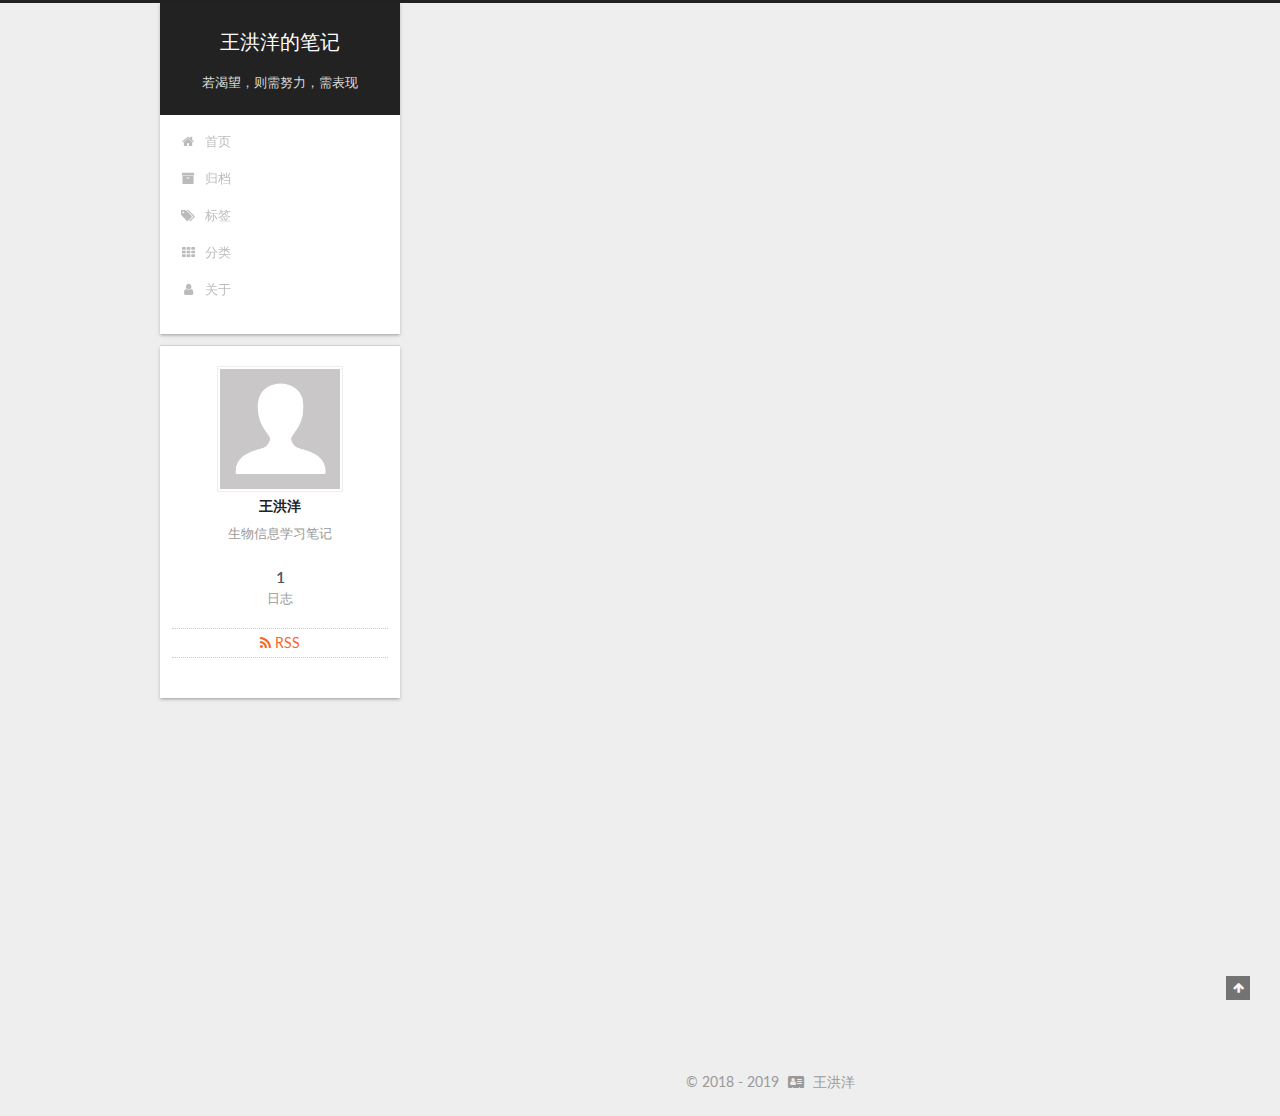
<file: index.html>
<!DOCTYPE html>



  


<html class="theme-next gemini use-motion" lang="zh-Hans">
<head><meta name="generator" content="Hexo 3.8.0">
  <meta charset="UTF-8">
<meta http-equiv="X-UA-Compatible" content="IE=edge">
<meta name="viewport" content="width=device-width, initial-scale=1, maximum-scale=1">
<meta name="theme-color" content="#222">









<meta http-equiv="Cache-Control" content="no-transform">
<meta http-equiv="Cache-Control" content="no-siteapp">















  
  
  <link href="/lib/fancybox/source/jquery.fancybox.css?v=2.1.5" rel="stylesheet" type="text/css">




  
  
  
  

  
    
    
  

  

  

  

  

  
    
    
    <link href="//fonts.googleapis.com/css?family=Lato:300,300italic,400,400italic,700,700italic&subset=latin,latin-ext" rel="stylesheet" type="text/css">
  






<link href="/lib/font-awesome/css/font-awesome.min.css?v=4.6.2" rel="stylesheet" type="text/css">

<link href="/css/main.css?v=5.1.2" rel="stylesheet" type="text/css">


  <meta name="keywords" content="Hexo, NexT">





  <link rel="alternate" href="/atom.xml" title="王洪洋的笔记" type="application/atom+xml">




  <link rel="shortcut icon" type="image/x-icon" href="/favicon.ico?v=5.1.2">






<meta name="description" content="生物信息学习笔记">
<meta property="og:type" content="website">
<meta property="og:title" content="王洪洋的笔记">
<meta property="og:url" content="http://Wanghy1229.github.io/index.html">
<meta property="og:site_name" content="王洪洋的笔记">
<meta property="og:description" content="生物信息学习笔记">
<meta property="og:locale" content="zh-Hans">
<meta name="twitter:card" content="summary">
<meta name="twitter:title" content="王洪洋的笔记">
<meta name="twitter:description" content="生物信息学习笔记">



<script type="text/javascript" id="hexo.configurations">
  var NexT = window.NexT || {};
  var CONFIG = {
    root: '/',
    scheme: 'Gemini',
    sidebar: {"position":"left","display":"post","offset":12,"offset_float":12,"b2t":false,"scrollpercent":false,"onmobile":false},
    fancybox: true,
    tabs: true,
    motion: true,
    duoshuo: {
      userId: '0',
      author: '博主'
    },
    algolia: {
      applicationID: '',
      apiKey: '',
      indexName: '',
      hits: {"per_page":10},
      labels: {"input_placeholder":"Search for Posts","hits_empty":"We didn't find any results for the search: ${query}","hits_stats":"${hits} results found in ${time} ms"}
    }
  };
</script>



  <link rel="canonical" href="http://Wanghy1229.github.io/">





  <title>王洪洋的笔记</title>
  














</head>

<body itemscope itemtype="http://schema.org/WebPage" lang="zh-Hans">

  
  
    
  

  <div class="container sidebar-position-left 
   page-home 
 ">
    <div class="headband"></div>

    <header id="header" class="header" itemscope itemtype="http://schema.org/WPHeader">
      <div class="header-inner"><div class="site-brand-wrapper">
  <div class="site-meta ">
    

    <div class="custom-logo-site-title">
      <a href="/" class="brand" rel="start">
        <span class="logo-line-before"><i></i></span>
        <span class="site-title">王洪洋的笔记</span>
        <span class="logo-line-after"><i></i></span>
      </a>
    </div>
      
        <p class="site-subtitle">若渴望，则需努力，需表现</p>
      
  </div>

  <div class="site-nav-toggle">
    <button>
      <span class="btn-bar"></span>
      <span class="btn-bar"></span>
      <span class="btn-bar"></span>
    </button>
  </div>
</div>

<nav class="site-nav">
  

  
    <ul id="menu" class="menu">
      
        
        <li class="menu-item menu-item-home">
          <a href="/" rel="section">
            
              <i class="menu-item-icon fa fa-fw fa-home"></i> <br>
            
            首页
          </a>
        </li>
      
        
        <li class="menu-item menu-item-archives">
          <a href="/archives/" rel="section">
            
              <i class="menu-item-icon fa fa-fw fa-archive"></i> <br>
            
            归档
          </a>
        </li>
      
        
        <li class="menu-item menu-item-tags">
          <a href="/tags/" rel="section">
            
              <i class="menu-item-icon fa fa-fw fa-tags"></i> <br>
            
            标签
          </a>
        </li>
      
        
        <li class="menu-item menu-item-categories">
          <a href="/categories/" rel="section">
            
              <i class="menu-item-icon fa fa-fw fa-th"></i> <br>
            
            分类
          </a>
        </li>
      
        
        <li class="menu-item menu-item-about">
          <a href="/about/" rel="section">
            
              <i class="menu-item-icon fa fa-fw fa-user"></i> <br>
            
            关于
          </a>
        </li>
      

      
    </ul>
  

  
</nav>



 </div>
    </header>

    <main id="main" class="main">
      <div class="main-inner">
        <div class="content-wrap">
          <div id="content" class="content">
            
  <section id="posts" class="posts-expand">
    
      

  

  
  
  

  <article class="post post-type-normal" itemscope itemtype="http://schema.org/Article">
  
  
  
  <div class="post-block">
    <link itemprop="mainEntityOfPage" href="http://Wanghy1229.github.io/uncategorized/hello-world">

    <span hidden itemprop="author" itemscope itemtype="http://schema.org/Person">
      <meta itemprop="name" content="王洪洋">
      <meta itemprop="description" content>
      <meta itemprop="image" content="/images/avatar.gif">
    </span>

    <span hidden itemprop="publisher" itemscope itemtype="http://schema.org/Organization">
      <meta itemprop="name" content="王洪洋的笔记">
    </span>

    
      <header class="post-header">

        
        
          <h1 class="post-title" itemprop="name headline">
                
                <a class="post-title-link" href="/uncategorized/hello-world" itemprop="url">Hello World</a></h1>
        

        <div class="post-meta">
          <span class="post-time">
            
              <span class="post-meta-item-icon">
                <i class="fa fa-calendar-o"></i>
              </span>
              
                <span class="post-meta-item-text">发表于</span>
              
              <time title="创建于" itemprop="dateCreated datePublished" datetime="2019-04-14T15:30:41+08:00">
                2019-04-14
              </time>
            

            

            
          </span>

          

          
            
          

          
          

          

          
            <div class="post-wordcount">
              
                
                <span class="post-meta-item-icon">
                  <i class="fa fa-file-word-o"></i>
                </span>
                
                  <span class="post-meta-item-text">字数统计&#58;</span>
                
                <span title="字数统计">
                  73
                </span>
              

              
                <span class="post-meta-divider">|</span>
              

              
                <span class="post-meta-item-icon">
                  <i class="fa fa-clock-o"></i>
                </span>
                
                  <span class="post-meta-item-text">阅读时长 &asymp;</span>
                
                <span title="阅读时长">
                  1
                </span>
              
            </div>
          

          

        </div>
      </header>
    

    
    
    
    <div class="post-body" itemprop="articleBody">

      
      

      
        
          
            <p>Welcome to <a href="https://hexo.io/" target="_blank" rel="noopener">Hexo</a>! This is your very first post. Check <a href="https://hexo.io/docs/" target="_blank" rel="noopener">documentation</a> for more info. If you get any problems when using Hexo, you can find the answer in <a href="https://hexo.io/docs/troubleshooting.html" target="_blank" rel="noopener">troubleshooting</a> or you can ask me on <a href="https://github.com/hexojs/hexo/issues" target="_blank" rel="noopener">GitHub</a>.</p>
<h2 id="Quick-Start"><a href="#Quick-Start" class="headerlink" title="Quick Start"></a>Quick Start</h2><h3 id="Create-a-new-post"><a href="#Create-a-new-post" class="headerlink" title="Create a new post"></a>Create a new post</h3><figure class="highlight bash"><table><tr><td class="gutter"><pre><span class="line">1</span><br></pre></td><td class="code"><pre><span class="line">$ hexo new <span class="string">"My New Post"</span></span><br></pre></td></tr></table></figure>
<p>More info: <a href="https://hexo.io/docs/writing.html" target="_blank" rel="noopener">Writing</a></p>
<h3 id="Run-server"><a href="#Run-server" class="headerlink" title="Run server"></a>Run server</h3><figure class="highlight bash"><table><tr><td class="gutter"><pre><span class="line">1</span><br></pre></td><td class="code"><pre><span class="line">$ hexo server</span><br></pre></td></tr></table></figure>
<p>More info: <a href="https://hexo.io/docs/server.html" target="_blank" rel="noopener">Server</a></p>
<h3 id="Generate-static-files"><a href="#Generate-static-files" class="headerlink" title="Generate static files"></a>Generate static files</h3><figure class="highlight bash"><table><tr><td class="gutter"><pre><span class="line">1</span><br></pre></td><td class="code"><pre><span class="line">$ hexo generate</span><br></pre></td></tr></table></figure>
<p>More info: <a href="https://hexo.io/docs/generating.html" target="_blank" rel="noopener">Generating</a></p>
<h3 id="Deploy-to-remote-sites"><a href="#Deploy-to-remote-sites" class="headerlink" title="Deploy to remote sites"></a>Deploy to remote sites</h3><figure class="highlight bash"><table><tr><td class="gutter"><pre><span class="line">1</span><br></pre></td><td class="code"><pre><span class="line">$ hexo deploy</span><br></pre></td></tr></table></figure>
<p>More info: <a href="https://hexo.io/docs/deployment.html" target="_blank" rel="noopener">Deployment</a></p>

          
        
      
    </div>
    
    
    

    

    

    

    <footer class="post-footer">
      

      

      

      
      
        <div class="post-eof"></div>
      
    </footer>
  </div>
  
  
  
  </article>


    
  </section>

  


          </div>
          


          

        </div>
        
          
  
  <div class="sidebar-toggle">
    <div class="sidebar-toggle-line-wrap">
      <span class="sidebar-toggle-line sidebar-toggle-line-first"></span>
      <span class="sidebar-toggle-line sidebar-toggle-line-middle"></span>
      <span class="sidebar-toggle-line sidebar-toggle-line-last"></span>
    </div>
  </div>

  <aside id="sidebar" class="sidebar">
    
    <div class="sidebar-inner">

      

      

      <section class="site-overview sidebar-panel sidebar-panel-active">
        <div class="site-author motion-element" itemprop="author" itemscope itemtype="http://schema.org/Person">
          <img class="site-author-image" itemprop="image" src="/images/avatar.gif" alt="王洪洋">
          <p class="site-author-name" itemprop="name">王洪洋</p>
           
              <p class="site-description motion-element" itemprop="description">生物信息学习笔记</p>
          
        </div>
        <nav class="site-state motion-element">

          
            <div class="site-state-item site-state-posts">
              <a href="/archives/">
                <span class="site-state-item-count">1</span>
                <span class="site-state-item-name">日志</span>
              </a>
            </div>
          

          

          

        </nav>

        
          <div class="feed-link motion-element">
            <a href="/atom.xml" rel="alternate">
              <i class="fa fa-rss"></i>
              RSS
            </a>
          </div>
        

        <div class="links-of-author motion-element">
          
        </div>

        
        

        
        

        


      </section>

      

      

    </div>
  </aside>


        
      </div>
    </main>

    <footer id="footer" class="footer">
      <div class="footer-inner">
        <div class="copyright">
  
  &copy;  2018 - 
  <span itemprop="copyrightYear">2019</span>
  <span class="with-love">
    <i class="fa fa-address-card"></i>
  </span>
  <span class="author" itemprop="copyrightHolder">王洪洋</span>
</div>

<!-- 
<div class="powered-by">
  由 <a class="theme-link" href="https://hexo.io">Hexo</a> 强力驱动
</div>

<div class="theme-info">
  主题 -
  <a class="theme-link" href="https://github.com/iissnan/hexo-theme-next">
    NexT.Gemini
  </a>
</div>

-->
        

        
      </div>
    </footer>

    
      <div class="back-to-top">
        <i class="fa fa-arrow-up"></i>
        
      </div>
    

  </div>

  

<script type="text/javascript">
  if (Object.prototype.toString.call(window.Promise) !== '[object Function]') {
    window.Promise = null;
  }
</script>









  












  
  <script type="text/javascript" src="/lib/jquery/index.js?v=2.1.3"></script>

  
  <script type="text/javascript" src="/lib/fastclick/lib/fastclick.min.js?v=1.0.6"></script>

  
  <script type="text/javascript" src="/lib/jquery_lazyload/jquery.lazyload.js?v=1.9.7"></script>

  
  <script type="text/javascript" src="/lib/velocity/velocity.min.js?v=1.2.1"></script>

  
  <script type="text/javascript" src="/lib/velocity/velocity.ui.min.js?v=1.2.1"></script>

  
  <script type="text/javascript" src="/lib/fancybox/source/jquery.fancybox.pack.js?v=2.1.5"></script>


  


  <script type="text/javascript" src="/js/src/utils.js?v=5.1.2"></script>

  <script type="text/javascript" src="/js/src/motion.js?v=5.1.2"></script>



  
  


  <script type="text/javascript" src="/js/src/affix.js?v=5.1.2"></script>

  <script type="text/javascript" src="/js/src/schemes/pisces.js?v=5.1.2"></script>



  
    <script type="text/javascript" src="/js/src/scrollspy.js?v=5.1.2"></script>
<script type="text/javascript" src="/js/src/post-details.js?v=5.1.2"></script>

  

  


  <script type="text/javascript" src="/js/src/bootstrap.js?v=5.1.2"></script>



  


  




	





  





  






  





  

  

  

  

  

  

</body>
</html>
</file>
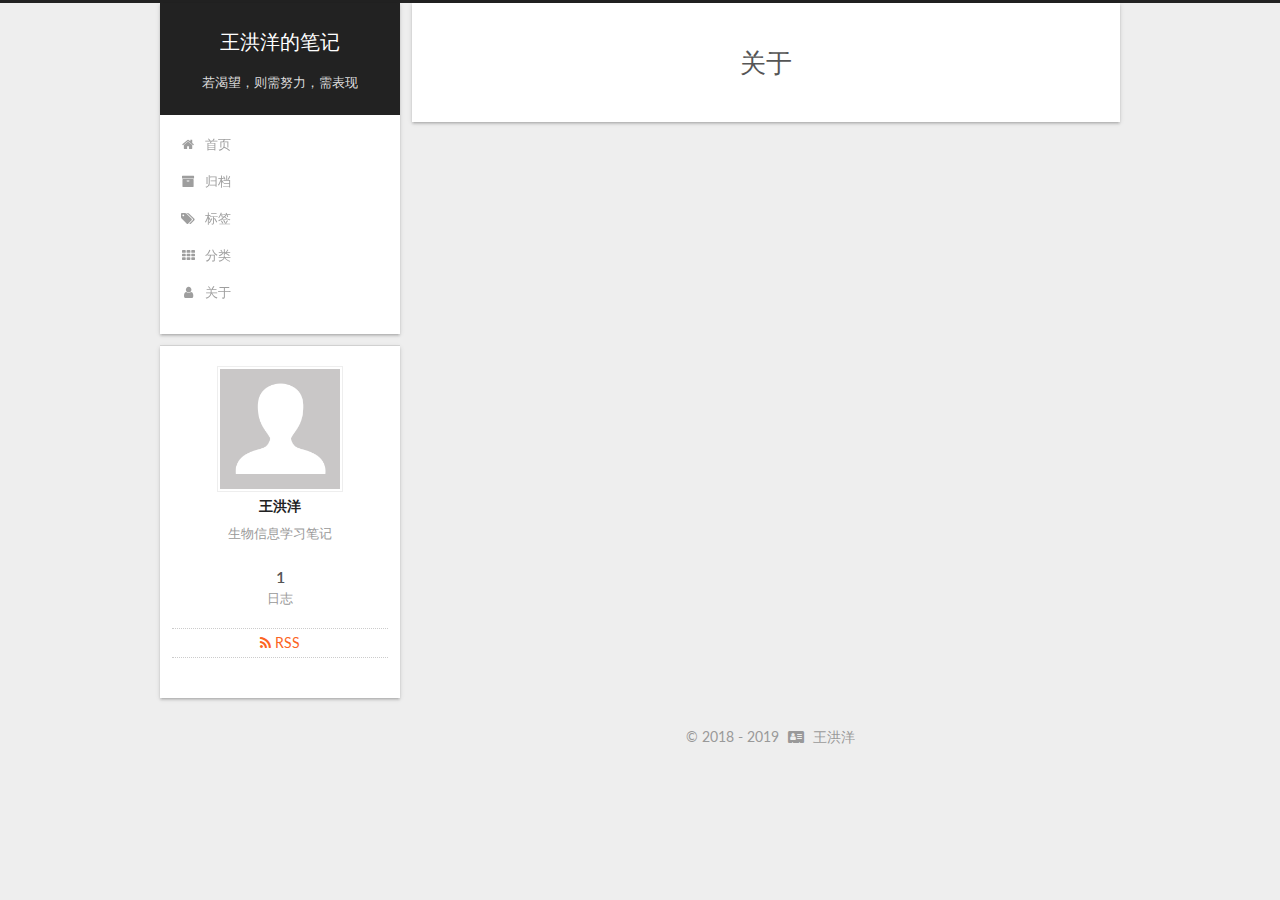
<file: about/index.html>
<!DOCTYPE html>



  


<html class="theme-next gemini use-motion" lang="zh-Hans">
<head><meta name="generator" content="Hexo 3.8.0">
  <meta charset="UTF-8">
<meta http-equiv="X-UA-Compatible" content="IE=edge">
<meta name="viewport" content="width=device-width, initial-scale=1, maximum-scale=1">
<meta name="theme-color" content="#222">









<meta http-equiv="Cache-Control" content="no-transform">
<meta http-equiv="Cache-Control" content="no-siteapp">















  
  
  <link href="/lib/fancybox/source/jquery.fancybox.css?v=2.1.5" rel="stylesheet" type="text/css">




  
  
  
  

  
    
    
  

  

  

  

  

  
    
    
    <link href="//fonts.googleapis.com/css?family=Lato:300,300italic,400,400italic,700,700italic&subset=latin,latin-ext" rel="stylesheet" type="text/css">
  






<link href="/lib/font-awesome/css/font-awesome.min.css?v=4.6.2" rel="stylesheet" type="text/css">

<link href="/css/main.css?v=5.1.2" rel="stylesheet" type="text/css">


  <meta name="keywords" content="Hexo, NexT">





  <link rel="alternate" href="/atom.xml" title="王洪洋的笔记" type="application/atom+xml">




  <link rel="shortcut icon" type="image/x-icon" href="/favicon.ico?v=5.1.2">






<meta name="description" content="生物信息学习笔记">
<meta property="og:type" content="website">
<meta property="og:title" content="关于">
<meta property="og:url" content="http://Wanghy1229.github.io/about/index.html">
<meta property="og:site_name" content="王洪洋的笔记">
<meta property="og:description" content="生物信息学习笔记">
<meta property="og:locale" content="zh-Hans">
<meta property="og:updated_time" content="2019-04-14T11:27:22.237Z">
<meta name="twitter:card" content="summary">
<meta name="twitter:title" content="关于">
<meta name="twitter:description" content="生物信息学习笔记">



<script type="text/javascript" id="hexo.configurations">
  var NexT = window.NexT || {};
  var CONFIG = {
    root: '/',
    scheme: 'Gemini',
    sidebar: {"position":"left","display":"post","offset":12,"offset_float":12,"b2t":false,"scrollpercent":false,"onmobile":false},
    fancybox: true,
    tabs: true,
    motion: true,
    duoshuo: {
      userId: '0',
      author: '博主'
    },
    algolia: {
      applicationID: '',
      apiKey: '',
      indexName: '',
      hits: {"per_page":10},
      labels: {"input_placeholder":"Search for Posts","hits_empty":"We didn't find any results for the search: ${query}","hits_stats":"${hits} results found in ${time} ms"}
    }
  };
</script>



  <link rel="canonical" href="http://Wanghy1229.github.io/about/">





  <title>关于 | 王洪洋的笔记</title>
  














</head>

<body itemscope itemtype="http://schema.org/WebPage" lang="zh-Hans">

  
  
    
  

  <div class="container sidebar-position-left page-post-detail ">
    <div class="headband"></div>

    <header id="header" class="header" itemscope itemtype="http://schema.org/WPHeader">
      <div class="header-inner"><div class="site-brand-wrapper">
  <div class="site-meta ">
    

    <div class="custom-logo-site-title">
      <a href="/" class="brand" rel="start">
        <span class="logo-line-before"><i></i></span>
        <span class="site-title">王洪洋的笔记</span>
        <span class="logo-line-after"><i></i></span>
      </a>
    </div>
      
        <p class="site-subtitle">若渴望，则需努力，需表现</p>
      
  </div>

  <div class="site-nav-toggle">
    <button>
      <span class="btn-bar"></span>
      <span class="btn-bar"></span>
      <span class="btn-bar"></span>
    </button>
  </div>
</div>

<nav class="site-nav">
  

  
    <ul id="menu" class="menu">
      
        
        <li class="menu-item menu-item-home">
          <a href="/" rel="section">
            
              <i class="menu-item-icon fa fa-fw fa-home"></i> <br>
            
            首页
          </a>
        </li>
      
        
        <li class="menu-item menu-item-archives">
          <a href="/archives/" rel="section">
            
              <i class="menu-item-icon fa fa-fw fa-archive"></i> <br>
            
            归档
          </a>
        </li>
      
        
        <li class="menu-item menu-item-tags">
          <a href="/tags/" rel="section">
            
              <i class="menu-item-icon fa fa-fw fa-tags"></i> <br>
            
            标签
          </a>
        </li>
      
        
        <li class="menu-item menu-item-categories">
          <a href="/categories/" rel="section">
            
              <i class="menu-item-icon fa fa-fw fa-th"></i> <br>
            
            分类
          </a>
        </li>
      
        
        <li class="menu-item menu-item-about">
          <a href="/about/" rel="section">
            
              <i class="menu-item-icon fa fa-fw fa-user"></i> <br>
            
            关于
          </a>
        </li>
      

      
    </ul>
  

  
</nav>



 </div>
    </header>

    <main id="main" class="main">
      <div class="main-inner">
        <div class="content-wrap">
          <div id="content" class="content">
            

  <div id="posts" class="posts-expand">
    
    
    
    <div class="post-block page">
      <header class="post-header">

	<h1 class="post-title" itemprop="name headline">关于</h1>



</header>

      
      
      
      <div class="post-body">
        
        
          
        
      </div>
      
      
      
    </div>
    
    
    
  </div>


          </div>
          


          
  <div class="comments" id="comments">
    
  </div>


        </div>
        
          
  
  <div class="sidebar-toggle">
    <div class="sidebar-toggle-line-wrap">
      <span class="sidebar-toggle-line sidebar-toggle-line-first"></span>
      <span class="sidebar-toggle-line sidebar-toggle-line-middle"></span>
      <span class="sidebar-toggle-line sidebar-toggle-line-last"></span>
    </div>
  </div>

  <aside id="sidebar" class="sidebar">
    
    <div class="sidebar-inner">

      

      

      <section class="site-overview sidebar-panel sidebar-panel-active">
        <div class="site-author motion-element" itemprop="author" itemscope itemtype="http://schema.org/Person">
          <img class="site-author-image" itemprop="image" src="/images/avatar.gif" alt="王洪洋">
          <p class="site-author-name" itemprop="name">王洪洋</p>
           
              <p class="site-description motion-element" itemprop="description">生物信息学习笔记</p>
          
        </div>
        <nav class="site-state motion-element">

          
            <div class="site-state-item site-state-posts">
              <a href="/archives/">
                <span class="site-state-item-count">1</span>
                <span class="site-state-item-name">日志</span>
              </a>
            </div>
          

          

          

        </nav>

        
          <div class="feed-link motion-element">
            <a href="/atom.xml" rel="alternate">
              <i class="fa fa-rss"></i>
              RSS
            </a>
          </div>
        

        <div class="links-of-author motion-element">
          
        </div>

        
        

        
        

        


      </section>

      

      

    </div>
  </aside>


        
      </div>
    </main>

    <footer id="footer" class="footer">
      <div class="footer-inner">
        <div class="copyright">
  
  &copy;  2018 - 
  <span itemprop="copyrightYear">2019</span>
  <span class="with-love">
    <i class="fa fa-address-card"></i>
  </span>
  <span class="author" itemprop="copyrightHolder">王洪洋</span>
</div>

<!-- 
<div class="powered-by">
  由 <a class="theme-link" href="https://hexo.io">Hexo</a> 强力驱动
</div>

<div class="theme-info">
  主题 -
  <a class="theme-link" href="https://github.com/iissnan/hexo-theme-next">
    NexT.Gemini
  </a>
</div>

-->
        

        
      </div>
    </footer>

    
      <div class="back-to-top">
        <i class="fa fa-arrow-up"></i>
        
      </div>
    

  </div>

  

<script type="text/javascript">
  if (Object.prototype.toString.call(window.Promise) !== '[object Function]') {
    window.Promise = null;
  }
</script>









  












  
  <script type="text/javascript" src="/lib/jquery/index.js?v=2.1.3"></script>

  
  <script type="text/javascript" src="/lib/fastclick/lib/fastclick.min.js?v=1.0.6"></script>

  
  <script type="text/javascript" src="/lib/jquery_lazyload/jquery.lazyload.js?v=1.9.7"></script>

  
  <script type="text/javascript" src="/lib/velocity/velocity.min.js?v=1.2.1"></script>

  
  <script type="text/javascript" src="/lib/velocity/velocity.ui.min.js?v=1.2.1"></script>

  
  <script type="text/javascript" src="/lib/fancybox/source/jquery.fancybox.pack.js?v=2.1.5"></script>


  


  <script type="text/javascript" src="/js/src/utils.js?v=5.1.2"></script>

  <script type="text/javascript" src="/js/src/motion.js?v=5.1.2"></script>



  
  


  <script type="text/javascript" src="/js/src/affix.js?v=5.1.2"></script>

  <script type="text/javascript" src="/js/src/schemes/pisces.js?v=5.1.2"></script>



  
    <script type="text/javascript" src="/js/src/scrollspy.js?v=5.1.2"></script>
<script type="text/javascript" src="/js/src/post-details.js?v=5.1.2"></script>

  

  


  <script type="text/javascript" src="/js/src/bootstrap.js?v=5.1.2"></script>



  


  




	





  





  






  





  

  

  

  

  

  

</body>
</html>
</file>
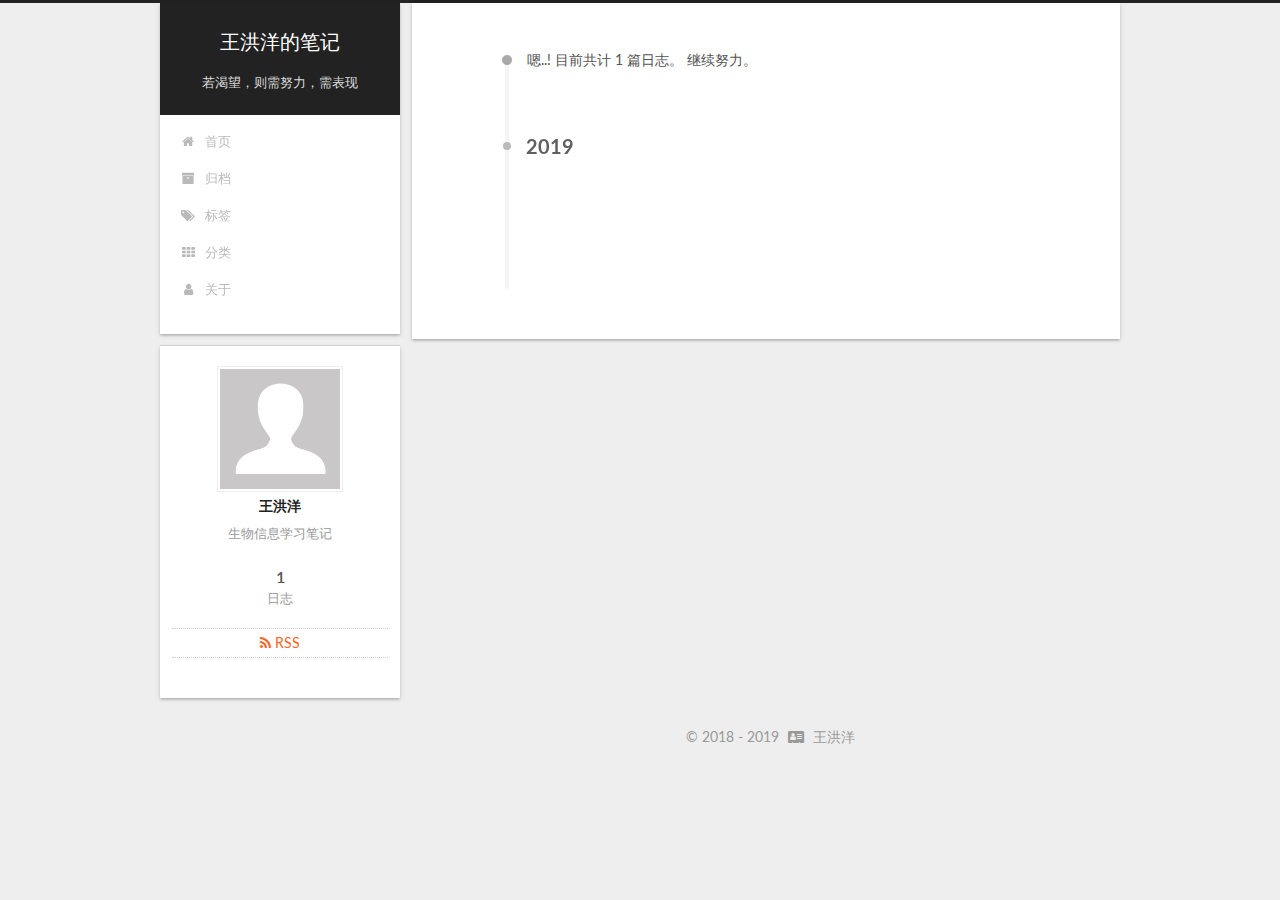
<file: archives/index.html>
<!DOCTYPE html>



  


<html class="theme-next gemini use-motion" lang="zh-Hans">
<head><meta name="generator" content="Hexo 3.8.0">
  <meta charset="UTF-8">
<meta http-equiv="X-UA-Compatible" content="IE=edge">
<meta name="viewport" content="width=device-width, initial-scale=1, maximum-scale=1">
<meta name="theme-color" content="#222">









<meta http-equiv="Cache-Control" content="no-transform">
<meta http-equiv="Cache-Control" content="no-siteapp">















  
  
  <link href="/lib/fancybox/source/jquery.fancybox.css?v=2.1.5" rel="stylesheet" type="text/css">




  
  
  
  

  
    
    
  

  

  

  

  

  
    
    
    <link href="//fonts.googleapis.com/css?family=Lato:300,300italic,400,400italic,700,700italic&subset=latin,latin-ext" rel="stylesheet" type="text/css">
  






<link href="/lib/font-awesome/css/font-awesome.min.css?v=4.6.2" rel="stylesheet" type="text/css">

<link href="/css/main.css?v=5.1.2" rel="stylesheet" type="text/css">


  <meta name="keywords" content="Hexo, NexT">





  <link rel="alternate" href="/atom.xml" title="王洪洋的笔记" type="application/atom+xml">




  <link rel="shortcut icon" type="image/x-icon" href="/favicon.ico?v=5.1.2">






<meta name="description" content="生物信息学习笔记">
<meta property="og:type" content="website">
<meta property="og:title" content="王洪洋的笔记">
<meta property="og:url" content="http://Wanghy1229.github.io/archives/index.html">
<meta property="og:site_name" content="王洪洋的笔记">
<meta property="og:description" content="生物信息学习笔记">
<meta property="og:locale" content="zh-Hans">
<meta name="twitter:card" content="summary">
<meta name="twitter:title" content="王洪洋的笔记">
<meta name="twitter:description" content="生物信息学习笔记">



<script type="text/javascript" id="hexo.configurations">
  var NexT = window.NexT || {};
  var CONFIG = {
    root: '/',
    scheme: 'Gemini',
    sidebar: {"position":"left","display":"post","offset":12,"offset_float":12,"b2t":false,"scrollpercent":false,"onmobile":false},
    fancybox: true,
    tabs: true,
    motion: true,
    duoshuo: {
      userId: '0',
      author: '博主'
    },
    algolia: {
      applicationID: '',
      apiKey: '',
      indexName: '',
      hits: {"per_page":10},
      labels: {"input_placeholder":"Search for Posts","hits_empty":"We didn't find any results for the search: ${query}","hits_stats":"${hits} results found in ${time} ms"}
    }
  };
</script>



  <link rel="canonical" href="http://Wanghy1229.github.io/archives/">





  <title>归档 | 王洪洋的笔记</title>
  














</head>

<body itemscope itemtype="http://schema.org/WebPage" lang="zh-Hans">

  
  
    
  

  <div class="container sidebar-position-left  page-archive  ">
    <div class="headband"></div>

    <header id="header" class="header" itemscope itemtype="http://schema.org/WPHeader">
      <div class="header-inner"><div class="site-brand-wrapper">
  <div class="site-meta ">
    

    <div class="custom-logo-site-title">
      <a href="/" class="brand" rel="start">
        <span class="logo-line-before"><i></i></span>
        <span class="site-title">王洪洋的笔记</span>
        <span class="logo-line-after"><i></i></span>
      </a>
    </div>
      
        <p class="site-subtitle">若渴望，则需努力，需表现</p>
      
  </div>

  <div class="site-nav-toggle">
    <button>
      <span class="btn-bar"></span>
      <span class="btn-bar"></span>
      <span class="btn-bar"></span>
    </button>
  </div>
</div>

<nav class="site-nav">
  

  
    <ul id="menu" class="menu">
      
        
        <li class="menu-item menu-item-home">
          <a href="/" rel="section">
            
              <i class="menu-item-icon fa fa-fw fa-home"></i> <br>
            
            首页
          </a>
        </li>
      
        
        <li class="menu-item menu-item-archives">
          <a href="/archives/" rel="section">
            
              <i class="menu-item-icon fa fa-fw fa-archive"></i> <br>
            
            归档
          </a>
        </li>
      
        
        <li class="menu-item menu-item-tags">
          <a href="/tags/" rel="section">
            
              <i class="menu-item-icon fa fa-fw fa-tags"></i> <br>
            
            标签
          </a>
        </li>
      
        
        <li class="menu-item menu-item-categories">
          <a href="/categories/" rel="section">
            
              <i class="menu-item-icon fa fa-fw fa-th"></i> <br>
            
            分类
          </a>
        </li>
      
        
        <li class="menu-item menu-item-about">
          <a href="/about/" rel="section">
            
              <i class="menu-item-icon fa fa-fw fa-user"></i> <br>
            
            关于
          </a>
        </li>
      

      
    </ul>
  

  
</nav>



 </div>
    </header>

    <main id="main" class="main">
      <div class="main-inner">
        <div class="content-wrap">
          <div id="content" class="content">
            

  
  
  
  <div class="post-block archive">
    <div id="posts" class="posts-collapse">
      <span class="archive-move-on"></span>

      <span class="archive-page-counter">
        
        
        
          
        
        嗯..! 目前共计 1 篇日志。 继续努力。
      </span>

      

        
        
        

        
          
          <div class="collection-title">
            <h2 class="archive-year motion-element" id="archive-year-2019">2019</h2>
          </div>
        
        

        

  <article class="post post-type-normal" itemscope itemtype="http://schema.org/Article">
    <header class="post-header">

      <h2 class="post-title">
        
            <a class="post-title-link" href="/uncategorized/hello-world" itemprop="url">
              
                <span itemprop="name">Hello World</span>
              
            </a>
        
      </h2>

      <div class="post-meta">
        <time class="post-time" itemprop="dateCreated" datetime="2019-04-14T15:30:41+08:00" content="2019-04-14">
          04-14
        </time>
      </div>

    </header>
  </article>



      

    </div>
  </div>
  
  
  

  



          </div>
          


          

        </div>
        
          
  
  <div class="sidebar-toggle">
    <div class="sidebar-toggle-line-wrap">
      <span class="sidebar-toggle-line sidebar-toggle-line-first"></span>
      <span class="sidebar-toggle-line sidebar-toggle-line-middle"></span>
      <span class="sidebar-toggle-line sidebar-toggle-line-last"></span>
    </div>
  </div>

  <aside id="sidebar" class="sidebar">
    
    <div class="sidebar-inner">

      

      

      <section class="site-overview sidebar-panel sidebar-panel-active">
        <div class="site-author motion-element" itemprop="author" itemscope itemtype="http://schema.org/Person">
          <img class="site-author-image" itemprop="image" src="/images/avatar.gif" alt="王洪洋">
          <p class="site-author-name" itemprop="name">王洪洋</p>
           
              <p class="site-description motion-element" itemprop="description">生物信息学习笔记</p>
          
        </div>
        <nav class="site-state motion-element">

          
            <div class="site-state-item site-state-posts">
              <a href="/archives/">
                <span class="site-state-item-count">1</span>
                <span class="site-state-item-name">日志</span>
              </a>
            </div>
          

          

          

        </nav>

        
          <div class="feed-link motion-element">
            <a href="/atom.xml" rel="alternate">
              <i class="fa fa-rss"></i>
              RSS
            </a>
          </div>
        

        <div class="links-of-author motion-element">
          
        </div>

        
        

        
        

        


      </section>

      

      

    </div>
  </aside>


        
      </div>
    </main>

    <footer id="footer" class="footer">
      <div class="footer-inner">
        <div class="copyright">
  
  &copy;  2018 - 
  <span itemprop="copyrightYear">2019</span>
  <span class="with-love">
    <i class="fa fa-address-card"></i>
  </span>
  <span class="author" itemprop="copyrightHolder">王洪洋</span>
</div>

<!-- 
<div class="powered-by">
  由 <a class="theme-link" href="https://hexo.io">Hexo</a> 强力驱动
</div>

<div class="theme-info">
  主题 -
  <a class="theme-link" href="https://github.com/iissnan/hexo-theme-next">
    NexT.Gemini
  </a>
</div>

-->
        

        
      </div>
    </footer>

    
      <div class="back-to-top">
        <i class="fa fa-arrow-up"></i>
        
      </div>
    

  </div>

  

<script type="text/javascript">
  if (Object.prototype.toString.call(window.Promise) !== '[object Function]') {
    window.Promise = null;
  }
</script>









  












  
  <script type="text/javascript" src="/lib/jquery/index.js?v=2.1.3"></script>

  
  <script type="text/javascript" src="/lib/fastclick/lib/fastclick.min.js?v=1.0.6"></script>

  
  <script type="text/javascript" src="/lib/jquery_lazyload/jquery.lazyload.js?v=1.9.7"></script>

  
  <script type="text/javascript" src="/lib/velocity/velocity.min.js?v=1.2.1"></script>

  
  <script type="text/javascript" src="/lib/velocity/velocity.ui.min.js?v=1.2.1"></script>

  
  <script type="text/javascript" src="/lib/fancybox/source/jquery.fancybox.pack.js?v=2.1.5"></script>


  


  <script type="text/javascript" src="/js/src/utils.js?v=5.1.2"></script>

  <script type="text/javascript" src="/js/src/motion.js?v=5.1.2"></script>



  
  


  <script type="text/javascript" src="/js/src/affix.js?v=5.1.2"></script>

  <script type="text/javascript" src="/js/src/schemes/pisces.js?v=5.1.2"></script>



  
  
    <script type="text/javascript" id="motion.page.archive">
      $('.archive-year').velocity('transition.slideLeftIn');
    </script>
  


  


  <script type="text/javascript" src="/js/src/bootstrap.js?v=5.1.2"></script>



  


  




	





  





  






  





  

  

  

  

  

  

</body>
</html>
</file>
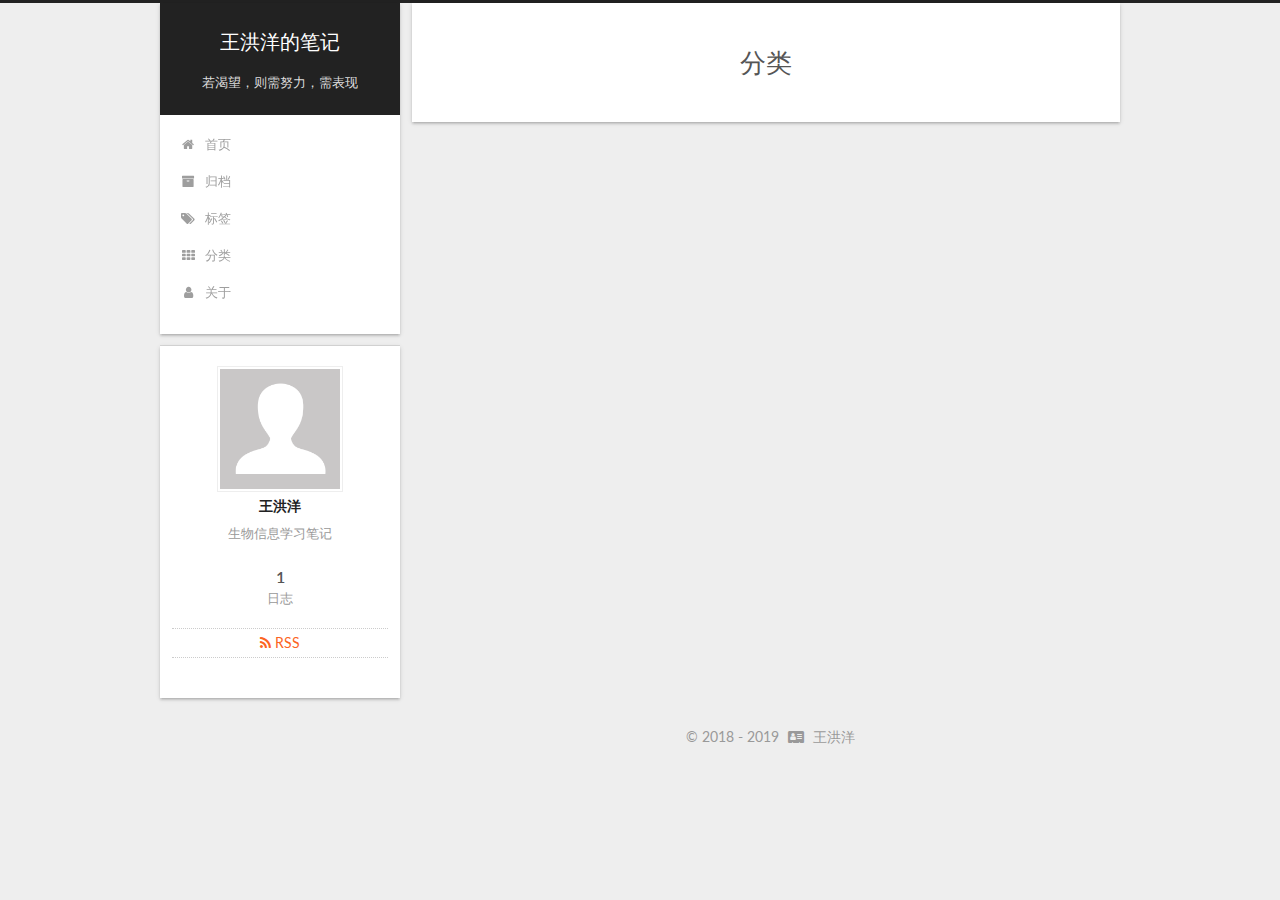
<file: categories/index.html>
<!DOCTYPE html>



  


<html class="theme-next gemini use-motion" lang="zh-Hans">
<head><meta name="generator" content="Hexo 3.8.0">
  <meta charset="UTF-8">
<meta http-equiv="X-UA-Compatible" content="IE=edge">
<meta name="viewport" content="width=device-width, initial-scale=1, maximum-scale=1">
<meta name="theme-color" content="#222">









<meta http-equiv="Cache-Control" content="no-transform">
<meta http-equiv="Cache-Control" content="no-siteapp">















  
  
  <link href="/lib/fancybox/source/jquery.fancybox.css?v=2.1.5" rel="stylesheet" type="text/css">




  
  
  
  

  
    
    
  

  

  

  

  

  
    
    
    <link href="//fonts.googleapis.com/css?family=Lato:300,300italic,400,400italic,700,700italic&subset=latin,latin-ext" rel="stylesheet" type="text/css">
  






<link href="/lib/font-awesome/css/font-awesome.min.css?v=4.6.2" rel="stylesheet" type="text/css">

<link href="/css/main.css?v=5.1.2" rel="stylesheet" type="text/css">


  <meta name="keywords" content="Hexo, NexT">





  <link rel="alternate" href="/atom.xml" title="王洪洋的笔记" type="application/atom+xml">




  <link rel="shortcut icon" type="image/x-icon" href="/favicon.ico?v=5.1.2">






<meta name="description" content="生物信息学习笔记">
<meta property="og:type" content="website">
<meta property="og:title" content="分类">
<meta property="og:url" content="http://Wanghy1229.github.io/categories/index.html">
<meta property="og:site_name" content="王洪洋的笔记">
<meta property="og:description" content="生物信息学习笔记">
<meta property="og:locale" content="zh-Hans">
<meta property="og:updated_time" content="2019-04-14T11:28:09.635Z">
<meta name="twitter:card" content="summary">
<meta name="twitter:title" content="分类">
<meta name="twitter:description" content="生物信息学习笔记">



<script type="text/javascript" id="hexo.configurations">
  var NexT = window.NexT || {};
  var CONFIG = {
    root: '/',
    scheme: 'Gemini',
    sidebar: {"position":"left","display":"post","offset":12,"offset_float":12,"b2t":false,"scrollpercent":false,"onmobile":false},
    fancybox: true,
    tabs: true,
    motion: true,
    duoshuo: {
      userId: '0',
      author: '博主'
    },
    algolia: {
      applicationID: '',
      apiKey: '',
      indexName: '',
      hits: {"per_page":10},
      labels: {"input_placeholder":"Search for Posts","hits_empty":"We didn't find any results for the search: ${query}","hits_stats":"${hits} results found in ${time} ms"}
    }
  };
</script>



  <link rel="canonical" href="http://Wanghy1229.github.io/categories/">





  <title>分类 | 王洪洋的笔记</title>
  














</head>

<body itemscope itemtype="http://schema.org/WebPage" lang="zh-Hans">

  
  
    
  

  <div class="container sidebar-position-left page-post-detail ">
    <div class="headband"></div>

    <header id="header" class="header" itemscope itemtype="http://schema.org/WPHeader">
      <div class="header-inner"><div class="site-brand-wrapper">
  <div class="site-meta ">
    

    <div class="custom-logo-site-title">
      <a href="/" class="brand" rel="start">
        <span class="logo-line-before"><i></i></span>
        <span class="site-title">王洪洋的笔记</span>
        <span class="logo-line-after"><i></i></span>
      </a>
    </div>
      
        <p class="site-subtitle">若渴望，则需努力，需表现</p>
      
  </div>

  <div class="site-nav-toggle">
    <button>
      <span class="btn-bar"></span>
      <span class="btn-bar"></span>
      <span class="btn-bar"></span>
    </button>
  </div>
</div>

<nav class="site-nav">
  

  
    <ul id="menu" class="menu">
      
        
        <li class="menu-item menu-item-home">
          <a href="/" rel="section">
            
              <i class="menu-item-icon fa fa-fw fa-home"></i> <br>
            
            首页
          </a>
        </li>
      
        
        <li class="menu-item menu-item-archives">
          <a href="/archives/" rel="section">
            
              <i class="menu-item-icon fa fa-fw fa-archive"></i> <br>
            
            归档
          </a>
        </li>
      
        
        <li class="menu-item menu-item-tags">
          <a href="/tags/" rel="section">
            
              <i class="menu-item-icon fa fa-fw fa-tags"></i> <br>
            
            标签
          </a>
        </li>
      
        
        <li class="menu-item menu-item-categories">
          <a href="/categories/" rel="section">
            
              <i class="menu-item-icon fa fa-fw fa-th"></i> <br>
            
            分类
          </a>
        </li>
      
        
        <li class="menu-item menu-item-about">
          <a href="/about/" rel="section">
            
              <i class="menu-item-icon fa fa-fw fa-user"></i> <br>
            
            关于
          </a>
        </li>
      

      
    </ul>
  

  
</nav>



 </div>
    </header>

    <main id="main" class="main">
      <div class="main-inner">
        <div class="content-wrap">
          <div id="content" class="content">
            

  <div id="posts" class="posts-expand">
    
    
    
    <div class="post-block page">
      <header class="post-header">

	<h1 class="post-title" itemprop="name headline">分类</h1>



</header>

      
      
      
      <div class="post-body">
        
        
          
        
      </div>
      
      
      
    </div>
    
    
    
  </div>


          </div>
          


          
  <div class="comments" id="comments">
    
  </div>


        </div>
        
          
  
  <div class="sidebar-toggle">
    <div class="sidebar-toggle-line-wrap">
      <span class="sidebar-toggle-line sidebar-toggle-line-first"></span>
      <span class="sidebar-toggle-line sidebar-toggle-line-middle"></span>
      <span class="sidebar-toggle-line sidebar-toggle-line-last"></span>
    </div>
  </div>

  <aside id="sidebar" class="sidebar">
    
    <div class="sidebar-inner">

      

      

      <section class="site-overview sidebar-panel sidebar-panel-active">
        <div class="site-author motion-element" itemprop="author" itemscope itemtype="http://schema.org/Person">
          <img class="site-author-image" itemprop="image" src="/images/avatar.gif" alt="王洪洋">
          <p class="site-author-name" itemprop="name">王洪洋</p>
           
              <p class="site-description motion-element" itemprop="description">生物信息学习笔记</p>
          
        </div>
        <nav class="site-state motion-element">

          
            <div class="site-state-item site-state-posts">
              <a href="/archives/">
                <span class="site-state-item-count">1</span>
                <span class="site-state-item-name">日志</span>
              </a>
            </div>
          

          

          

        </nav>

        
          <div class="feed-link motion-element">
            <a href="/atom.xml" rel="alternate">
              <i class="fa fa-rss"></i>
              RSS
            </a>
          </div>
        

        <div class="links-of-author motion-element">
          
        </div>

        
        

        
        

        


      </section>

      

      

    </div>
  </aside>


        
      </div>
    </main>

    <footer id="footer" class="footer">
      <div class="footer-inner">
        <div class="copyright">
  
  &copy;  2018 - 
  <span itemprop="copyrightYear">2019</span>
  <span class="with-love">
    <i class="fa fa-address-card"></i>
  </span>
  <span class="author" itemprop="copyrightHolder">王洪洋</span>
</div>

<!-- 
<div class="powered-by">
  由 <a class="theme-link" href="https://hexo.io">Hexo</a> 强力驱动
</div>

<div class="theme-info">
  主题 -
  <a class="theme-link" href="https://github.com/iissnan/hexo-theme-next">
    NexT.Gemini
  </a>
</div>

-->
        

        
      </div>
    </footer>

    
      <div class="back-to-top">
        <i class="fa fa-arrow-up"></i>
        
      </div>
    

  </div>

  

<script type="text/javascript">
  if (Object.prototype.toString.call(window.Promise) !== '[object Function]') {
    window.Promise = null;
  }
</script>









  












  
  <script type="text/javascript" src="/lib/jquery/index.js?v=2.1.3"></script>

  
  <script type="text/javascript" src="/lib/fastclick/lib/fastclick.min.js?v=1.0.6"></script>

  
  <script type="text/javascript" src="/lib/jquery_lazyload/jquery.lazyload.js?v=1.9.7"></script>

  
  <script type="text/javascript" src="/lib/velocity/velocity.min.js?v=1.2.1"></script>

  
  <script type="text/javascript" src="/lib/velocity/velocity.ui.min.js?v=1.2.1"></script>

  
  <script type="text/javascript" src="/lib/fancybox/source/jquery.fancybox.pack.js?v=2.1.5"></script>


  


  <script type="text/javascript" src="/js/src/utils.js?v=5.1.2"></script>

  <script type="text/javascript" src="/js/src/motion.js?v=5.1.2"></script>



  
  


  <script type="text/javascript" src="/js/src/affix.js?v=5.1.2"></script>

  <script type="text/javascript" src="/js/src/schemes/pisces.js?v=5.1.2"></script>



  
    <script type="text/javascript" src="/js/src/scrollspy.js?v=5.1.2"></script>
<script type="text/javascript" src="/js/src/post-details.js?v=5.1.2"></script>

  

  


  <script type="text/javascript" src="/js/src/bootstrap.js?v=5.1.2"></script>



  


  




	





  





  






  





  

  

  

  

  

  

</body>
</html>
</file>
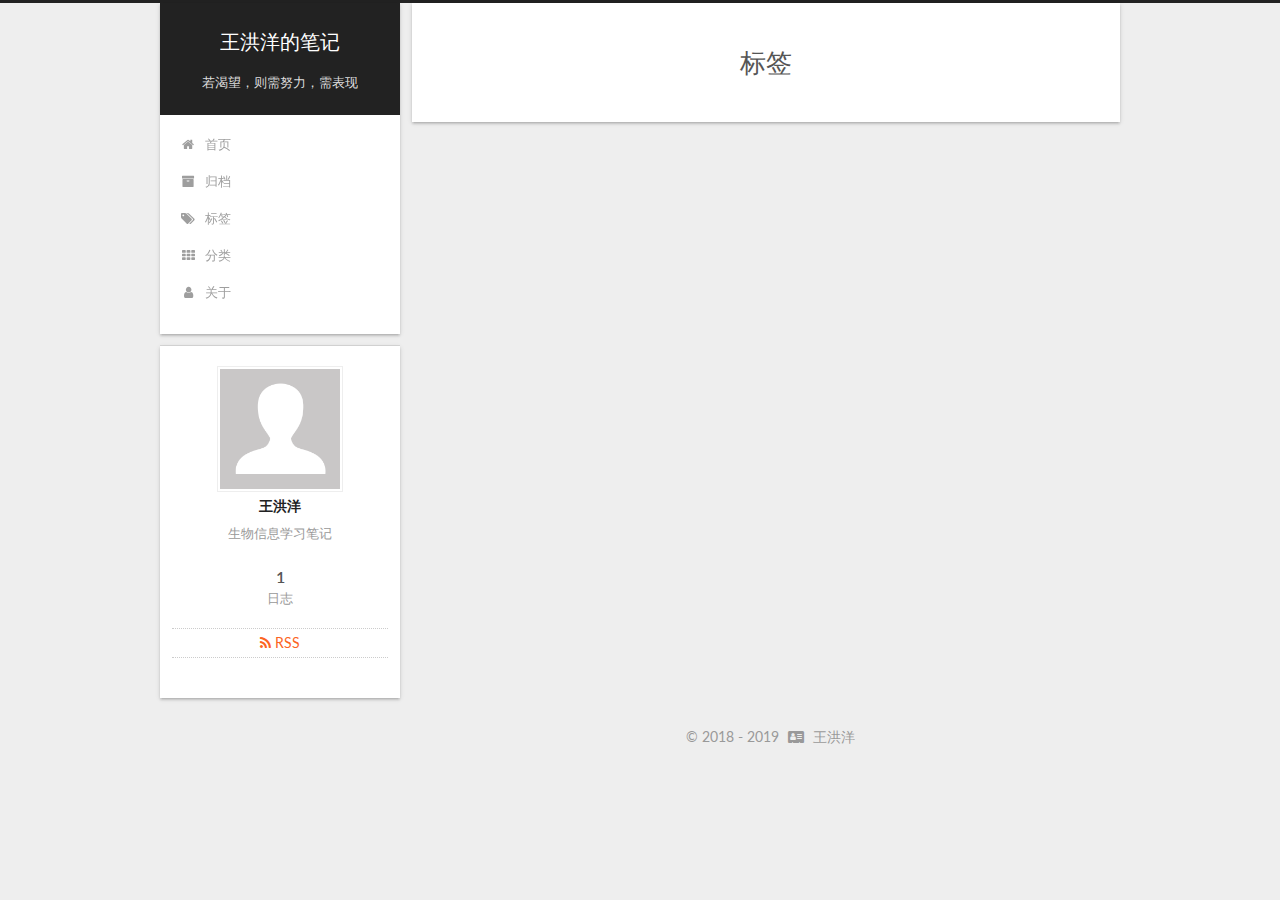
<file: tags/index.html>
<!DOCTYPE html>



  


<html class="theme-next gemini use-motion" lang="zh-Hans">
<head><meta name="generator" content="Hexo 3.8.0">
  <meta charset="UTF-8">
<meta http-equiv="X-UA-Compatible" content="IE=edge">
<meta name="viewport" content="width=device-width, initial-scale=1, maximum-scale=1">
<meta name="theme-color" content="#222">









<meta http-equiv="Cache-Control" content="no-transform">
<meta http-equiv="Cache-Control" content="no-siteapp">















  
  
  <link href="/lib/fancybox/source/jquery.fancybox.css?v=2.1.5" rel="stylesheet" type="text/css">




  
  
  
  

  
    
    
  

  

  

  

  

  
    
    
    <link href="//fonts.googleapis.com/css?family=Lato:300,300italic,400,400italic,700,700italic&subset=latin,latin-ext" rel="stylesheet" type="text/css">
  






<link href="/lib/font-awesome/css/font-awesome.min.css?v=4.6.2" rel="stylesheet" type="text/css">

<link href="/css/main.css?v=5.1.2" rel="stylesheet" type="text/css">


  <meta name="keywords" content="Hexo, NexT">





  <link rel="alternate" href="/atom.xml" title="王洪洋的笔记" type="application/atom+xml">




  <link rel="shortcut icon" type="image/x-icon" href="/favicon.ico?v=5.1.2">






<meta name="description" content="生物信息学习笔记">
<meta property="og:type" content="website">
<meta property="og:title" content="标签">
<meta property="og:url" content="http://Wanghy1229.github.io/tags/index.html">
<meta property="og:site_name" content="王洪洋的笔记">
<meta property="og:description" content="生物信息学习笔记">
<meta property="og:locale" content="zh-Hans">
<meta property="og:updated_time" content="2019-04-14T11:28:50.651Z">
<meta name="twitter:card" content="summary">
<meta name="twitter:title" content="标签">
<meta name="twitter:description" content="生物信息学习笔记">



<script type="text/javascript" id="hexo.configurations">
  var NexT = window.NexT || {};
  var CONFIG = {
    root: '/',
    scheme: 'Gemini',
    sidebar: {"position":"left","display":"post","offset":12,"offset_float":12,"b2t":false,"scrollpercent":false,"onmobile":false},
    fancybox: true,
    tabs: true,
    motion: true,
    duoshuo: {
      userId: '0',
      author: '博主'
    },
    algolia: {
      applicationID: '',
      apiKey: '',
      indexName: '',
      hits: {"per_page":10},
      labels: {"input_placeholder":"Search for Posts","hits_empty":"We didn't find any results for the search: ${query}","hits_stats":"${hits} results found in ${time} ms"}
    }
  };
</script>



  <link rel="canonical" href="http://Wanghy1229.github.io/tags/">





  <title>标签 | 王洪洋的笔记</title>
  














</head>

<body itemscope itemtype="http://schema.org/WebPage" lang="zh-Hans">

  
  
    
  

  <div class="container sidebar-position-left page-post-detail ">
    <div class="headband"></div>

    <header id="header" class="header" itemscope itemtype="http://schema.org/WPHeader">
      <div class="header-inner"><div class="site-brand-wrapper">
  <div class="site-meta ">
    

    <div class="custom-logo-site-title">
      <a href="/" class="brand" rel="start">
        <span class="logo-line-before"><i></i></span>
        <span class="site-title">王洪洋的笔记</span>
        <span class="logo-line-after"><i></i></span>
      </a>
    </div>
      
        <p class="site-subtitle">若渴望，则需努力，需表现</p>
      
  </div>

  <div class="site-nav-toggle">
    <button>
      <span class="btn-bar"></span>
      <span class="btn-bar"></span>
      <span class="btn-bar"></span>
    </button>
  </div>
</div>

<nav class="site-nav">
  

  
    <ul id="menu" class="menu">
      
        
        <li class="menu-item menu-item-home">
          <a href="/" rel="section">
            
              <i class="menu-item-icon fa fa-fw fa-home"></i> <br>
            
            首页
          </a>
        </li>
      
        
        <li class="menu-item menu-item-archives">
          <a href="/archives/" rel="section">
            
              <i class="menu-item-icon fa fa-fw fa-archive"></i> <br>
            
            归档
          </a>
        </li>
      
        
        <li class="menu-item menu-item-tags">
          <a href="/tags/" rel="section">
            
              <i class="menu-item-icon fa fa-fw fa-tags"></i> <br>
            
            标签
          </a>
        </li>
      
        
        <li class="menu-item menu-item-categories">
          <a href="/categories/" rel="section">
            
              <i class="menu-item-icon fa fa-fw fa-th"></i> <br>
            
            分类
          </a>
        </li>
      
        
        <li class="menu-item menu-item-about">
          <a href="/about/" rel="section">
            
              <i class="menu-item-icon fa fa-fw fa-user"></i> <br>
            
            关于
          </a>
        </li>
      

      
    </ul>
  

  
</nav>



 </div>
    </header>

    <main id="main" class="main">
      <div class="main-inner">
        <div class="content-wrap">
          <div id="content" class="content">
            

  <div id="posts" class="posts-expand">
    
    
    
    <div class="post-block page">
      <header class="post-header">

	<h1 class="post-title" itemprop="name headline">标签</h1>



</header>

      
      
      
      <div class="post-body">
        
        
          
        
      </div>
      
      
      
    </div>
    
    
    
  </div>


          </div>
          


          
  <div class="comments" id="comments">
    
  </div>


        </div>
        
          
  
  <div class="sidebar-toggle">
    <div class="sidebar-toggle-line-wrap">
      <span class="sidebar-toggle-line sidebar-toggle-line-first"></span>
      <span class="sidebar-toggle-line sidebar-toggle-line-middle"></span>
      <span class="sidebar-toggle-line sidebar-toggle-line-last"></span>
    </div>
  </div>

  <aside id="sidebar" class="sidebar">
    
    <div class="sidebar-inner">

      

      

      <section class="site-overview sidebar-panel sidebar-panel-active">
        <div class="site-author motion-element" itemprop="author" itemscope itemtype="http://schema.org/Person">
          <img class="site-author-image" itemprop="image" src="/images/avatar.gif" alt="王洪洋">
          <p class="site-author-name" itemprop="name">王洪洋</p>
           
              <p class="site-description motion-element" itemprop="description">生物信息学习笔记</p>
          
        </div>
        <nav class="site-state motion-element">

          
            <div class="site-state-item site-state-posts">
              <a href="/archives/">
                <span class="site-state-item-count">1</span>
                <span class="site-state-item-name">日志</span>
              </a>
            </div>
          

          

          

        </nav>

        
          <div class="feed-link motion-element">
            <a href="/atom.xml" rel="alternate">
              <i class="fa fa-rss"></i>
              RSS
            </a>
          </div>
        

        <div class="links-of-author motion-element">
          
        </div>

        
        

        
        

        


      </section>

      

      

    </div>
  </aside>


        
      </div>
    </main>

    <footer id="footer" class="footer">
      <div class="footer-inner">
        <div class="copyright">
  
  &copy;  2018 - 
  <span itemprop="copyrightYear">2019</span>
  <span class="with-love">
    <i class="fa fa-address-card"></i>
  </span>
  <span class="author" itemprop="copyrightHolder">王洪洋</span>
</div>

<!-- 
<div class="powered-by">
  由 <a class="theme-link" href="https://hexo.io">Hexo</a> 强力驱动
</div>

<div class="theme-info">
  主题 -
  <a class="theme-link" href="https://github.com/iissnan/hexo-theme-next">
    NexT.Gemini
  </a>
</div>

-->
        

        
      </div>
    </footer>

    
      <div class="back-to-top">
        <i class="fa fa-arrow-up"></i>
        
      </div>
    

  </div>

  

<script type="text/javascript">
  if (Object.prototype.toString.call(window.Promise) !== '[object Function]') {
    window.Promise = null;
  }
</script>









  












  
  <script type="text/javascript" src="/lib/jquery/index.js?v=2.1.3"></script>

  
  <script type="text/javascript" src="/lib/fastclick/lib/fastclick.min.js?v=1.0.6"></script>

  
  <script type="text/javascript" src="/lib/jquery_lazyload/jquery.lazyload.js?v=1.9.7"></script>

  
  <script type="text/javascript" src="/lib/velocity/velocity.min.js?v=1.2.1"></script>

  
  <script type="text/javascript" src="/lib/velocity/velocity.ui.min.js?v=1.2.1"></script>

  
  <script type="text/javascript" src="/lib/fancybox/source/jquery.fancybox.pack.js?v=2.1.5"></script>


  


  <script type="text/javascript" src="/js/src/utils.js?v=5.1.2"></script>

  <script type="text/javascript" src="/js/src/motion.js?v=5.1.2"></script>



  
  


  <script type="text/javascript" src="/js/src/affix.js?v=5.1.2"></script>

  <script type="text/javascript" src="/js/src/schemes/pisces.js?v=5.1.2"></script>



  
    <script type="text/javascript" src="/js/src/scrollspy.js?v=5.1.2"></script>
<script type="text/javascript" src="/js/src/post-details.js?v=5.1.2"></script>

  

  


  <script type="text/javascript" src="/js/src/bootstrap.js?v=5.1.2"></script>



  


  




	





  





  






  





  

  

  

  

  

  

</body>
</html>
</file>
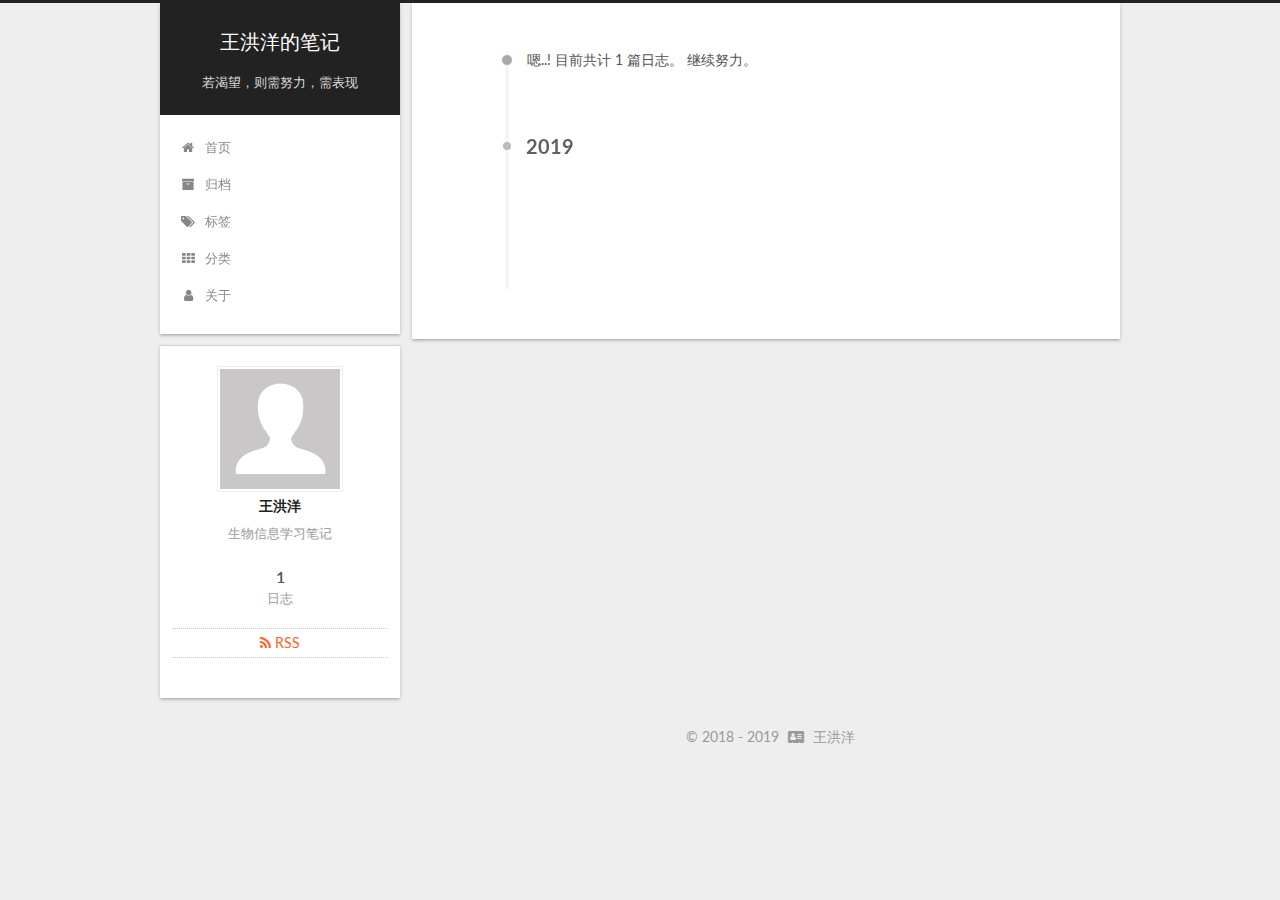
<file: archives/2019/index.html>
<!DOCTYPE html>



  


<html class="theme-next gemini use-motion" lang="zh-Hans">
<head><meta name="generator" content="Hexo 3.8.0">
  <meta charset="UTF-8">
<meta http-equiv="X-UA-Compatible" content="IE=edge">
<meta name="viewport" content="width=device-width, initial-scale=1, maximum-scale=1">
<meta name="theme-color" content="#222">









<meta http-equiv="Cache-Control" content="no-transform">
<meta http-equiv="Cache-Control" content="no-siteapp">















  
  
  <link href="/lib/fancybox/source/jquery.fancybox.css?v=2.1.5" rel="stylesheet" type="text/css">




  
  
  
  

  
    
    
  

  

  

  

  

  
    
    
    <link href="//fonts.googleapis.com/css?family=Lato:300,300italic,400,400italic,700,700italic&subset=latin,latin-ext" rel="stylesheet" type="text/css">
  






<link href="/lib/font-awesome/css/font-awesome.min.css?v=4.6.2" rel="stylesheet" type="text/css">

<link href="/css/main.css?v=5.1.2" rel="stylesheet" type="text/css">


  <meta name="keywords" content="Hexo, NexT">





  <link rel="alternate" href="/atom.xml" title="王洪洋的笔记" type="application/atom+xml">




  <link rel="shortcut icon" type="image/x-icon" href="/favicon.ico?v=5.1.2">






<meta name="description" content="生物信息学习笔记">
<meta property="og:type" content="website">
<meta property="og:title" content="王洪洋的笔记">
<meta property="og:url" content="http://Wanghy1229.github.io/archives/2019/index.html">
<meta property="og:site_name" content="王洪洋的笔记">
<meta property="og:description" content="生物信息学习笔记">
<meta property="og:locale" content="zh-Hans">
<meta name="twitter:card" content="summary">
<meta name="twitter:title" content="王洪洋的笔记">
<meta name="twitter:description" content="生物信息学习笔记">



<script type="text/javascript" id="hexo.configurations">
  var NexT = window.NexT || {};
  var CONFIG = {
    root: '/',
    scheme: 'Gemini',
    sidebar: {"position":"left","display":"post","offset":12,"offset_float":12,"b2t":false,"scrollpercent":false,"onmobile":false},
    fancybox: true,
    tabs: true,
    motion: true,
    duoshuo: {
      userId: '0',
      author: '博主'
    },
    algolia: {
      applicationID: '',
      apiKey: '',
      indexName: '',
      hits: {"per_page":10},
      labels: {"input_placeholder":"Search for Posts","hits_empty":"We didn't find any results for the search: ${query}","hits_stats":"${hits} results found in ${time} ms"}
    }
  };
</script>



  <link rel="canonical" href="http://Wanghy1229.github.io/archives/2019/">





  <title>归档 | 王洪洋的笔记</title>
  














</head>

<body itemscope itemtype="http://schema.org/WebPage" lang="zh-Hans">

  
  
    
  

  <div class="container sidebar-position-left  page-archive  ">
    <div class="headband"></div>

    <header id="header" class="header" itemscope itemtype="http://schema.org/WPHeader">
      <div class="header-inner"><div class="site-brand-wrapper">
  <div class="site-meta ">
    

    <div class="custom-logo-site-title">
      <a href="/" class="brand" rel="start">
        <span class="logo-line-before"><i></i></span>
        <span class="site-title">王洪洋的笔记</span>
        <span class="logo-line-after"><i></i></span>
      </a>
    </div>
      
        <p class="site-subtitle">若渴望，则需努力，需表现</p>
      
  </div>

  <div class="site-nav-toggle">
    <button>
      <span class="btn-bar"></span>
      <span class="btn-bar"></span>
      <span class="btn-bar"></span>
    </button>
  </div>
</div>

<nav class="site-nav">
  

  
    <ul id="menu" class="menu">
      
        
        <li class="menu-item menu-item-home">
          <a href="/" rel="section">
            
              <i class="menu-item-icon fa fa-fw fa-home"></i> <br>
            
            首页
          </a>
        </li>
      
        
        <li class="menu-item menu-item-archives">
          <a href="/archives/" rel="section">
            
              <i class="menu-item-icon fa fa-fw fa-archive"></i> <br>
            
            归档
          </a>
        </li>
      
        
        <li class="menu-item menu-item-tags">
          <a href="/tags/" rel="section">
            
              <i class="menu-item-icon fa fa-fw fa-tags"></i> <br>
            
            标签
          </a>
        </li>
      
        
        <li class="menu-item menu-item-categories">
          <a href="/categories/" rel="section">
            
              <i class="menu-item-icon fa fa-fw fa-th"></i> <br>
            
            分类
          </a>
        </li>
      
        
        <li class="menu-item menu-item-about">
          <a href="/about/" rel="section">
            
              <i class="menu-item-icon fa fa-fw fa-user"></i> <br>
            
            关于
          </a>
        </li>
      

      
    </ul>
  

  
</nav>



 </div>
    </header>

    <main id="main" class="main">
      <div class="main-inner">
        <div class="content-wrap">
          <div id="content" class="content">
            

  
  
  
  <div class="post-block archive">
    <div id="posts" class="posts-collapse">
      <span class="archive-move-on"></span>

      <span class="archive-page-counter">
        
        
        
          
        
        嗯..! 目前共计 1 篇日志。 继续努力。
      </span>

      

        
        
        

        
          
          <div class="collection-title">
            <h2 class="archive-year motion-element" id="archive-year-2019">2019</h2>
          </div>
        
        

        

  <article class="post post-type-normal" itemscope itemtype="http://schema.org/Article">
    <header class="post-header">

      <h2 class="post-title">
        
            <a class="post-title-link" href="/uncategorized/hello-world" itemprop="url">
              
                <span itemprop="name">Hello World</span>
              
            </a>
        
      </h2>

      <div class="post-meta">
        <time class="post-time" itemprop="dateCreated" datetime="2019-04-14T15:30:41+08:00" content="2019-04-14">
          04-14
        </time>
      </div>

    </header>
  </article>



      

    </div>
  </div>
  
  
  

  



          </div>
          


          

        </div>
        
          
  
  <div class="sidebar-toggle">
    <div class="sidebar-toggle-line-wrap">
      <span class="sidebar-toggle-line sidebar-toggle-line-first"></span>
      <span class="sidebar-toggle-line sidebar-toggle-line-middle"></span>
      <span class="sidebar-toggle-line sidebar-toggle-line-last"></span>
    </div>
  </div>

  <aside id="sidebar" class="sidebar">
    
    <div class="sidebar-inner">

      

      

      <section class="site-overview sidebar-panel sidebar-panel-active">
        <div class="site-author motion-element" itemprop="author" itemscope itemtype="http://schema.org/Person">
          <img class="site-author-image" itemprop="image" src="/images/avatar.gif" alt="王洪洋">
          <p class="site-author-name" itemprop="name">王洪洋</p>
           
              <p class="site-description motion-element" itemprop="description">生物信息学习笔记</p>
          
        </div>
        <nav class="site-state motion-element">

          
            <div class="site-state-item site-state-posts">
              <a href="/archives/">
                <span class="site-state-item-count">1</span>
                <span class="site-state-item-name">日志</span>
              </a>
            </div>
          

          

          

        </nav>

        
          <div class="feed-link motion-element">
            <a href="/atom.xml" rel="alternate">
              <i class="fa fa-rss"></i>
              RSS
            </a>
          </div>
        

        <div class="links-of-author motion-element">
          
        </div>

        
        

        
        

        


      </section>

      

      

    </div>
  </aside>


        
      </div>
    </main>

    <footer id="footer" class="footer">
      <div class="footer-inner">
        <div class="copyright">
  
  &copy;  2018 - 
  <span itemprop="copyrightYear">2019</span>
  <span class="with-love">
    <i class="fa fa-address-card"></i>
  </span>
  <span class="author" itemprop="copyrightHolder">王洪洋</span>
</div>

<!-- 
<div class="powered-by">
  由 <a class="theme-link" href="https://hexo.io">Hexo</a> 强力驱动
</div>

<div class="theme-info">
  主题 -
  <a class="theme-link" href="https://github.com/iissnan/hexo-theme-next">
    NexT.Gemini
  </a>
</div>

-->
        

        
      </div>
    </footer>

    
      <div class="back-to-top">
        <i class="fa fa-arrow-up"></i>
        
      </div>
    

  </div>

  

<script type="text/javascript">
  if (Object.prototype.toString.call(window.Promise) !== '[object Function]') {
    window.Promise = null;
  }
</script>









  












  
  <script type="text/javascript" src="/lib/jquery/index.js?v=2.1.3"></script>

  
  <script type="text/javascript" src="/lib/fastclick/lib/fastclick.min.js?v=1.0.6"></script>

  
  <script type="text/javascript" src="/lib/jquery_lazyload/jquery.lazyload.js?v=1.9.7"></script>

  
  <script type="text/javascript" src="/lib/velocity/velocity.min.js?v=1.2.1"></script>

  
  <script type="text/javascript" src="/lib/velocity/velocity.ui.min.js?v=1.2.1"></script>

  
  <script type="text/javascript" src="/lib/fancybox/source/jquery.fancybox.pack.js?v=2.1.5"></script>


  


  <script type="text/javascript" src="/js/src/utils.js?v=5.1.2"></script>

  <script type="text/javascript" src="/js/src/motion.js?v=5.1.2"></script>



  
  


  <script type="text/javascript" src="/js/src/affix.js?v=5.1.2"></script>

  <script type="text/javascript" src="/js/src/schemes/pisces.js?v=5.1.2"></script>



  
  
    <script type="text/javascript" id="motion.page.archive">
      $('.archive-year').velocity('transition.slideLeftIn');
    </script>
  


  


  <script type="text/javascript" src="/js/src/bootstrap.js?v=5.1.2"></script>



  


  




	





  





  






  





  

  

  

  

  

  

</body>
</html>
</file>
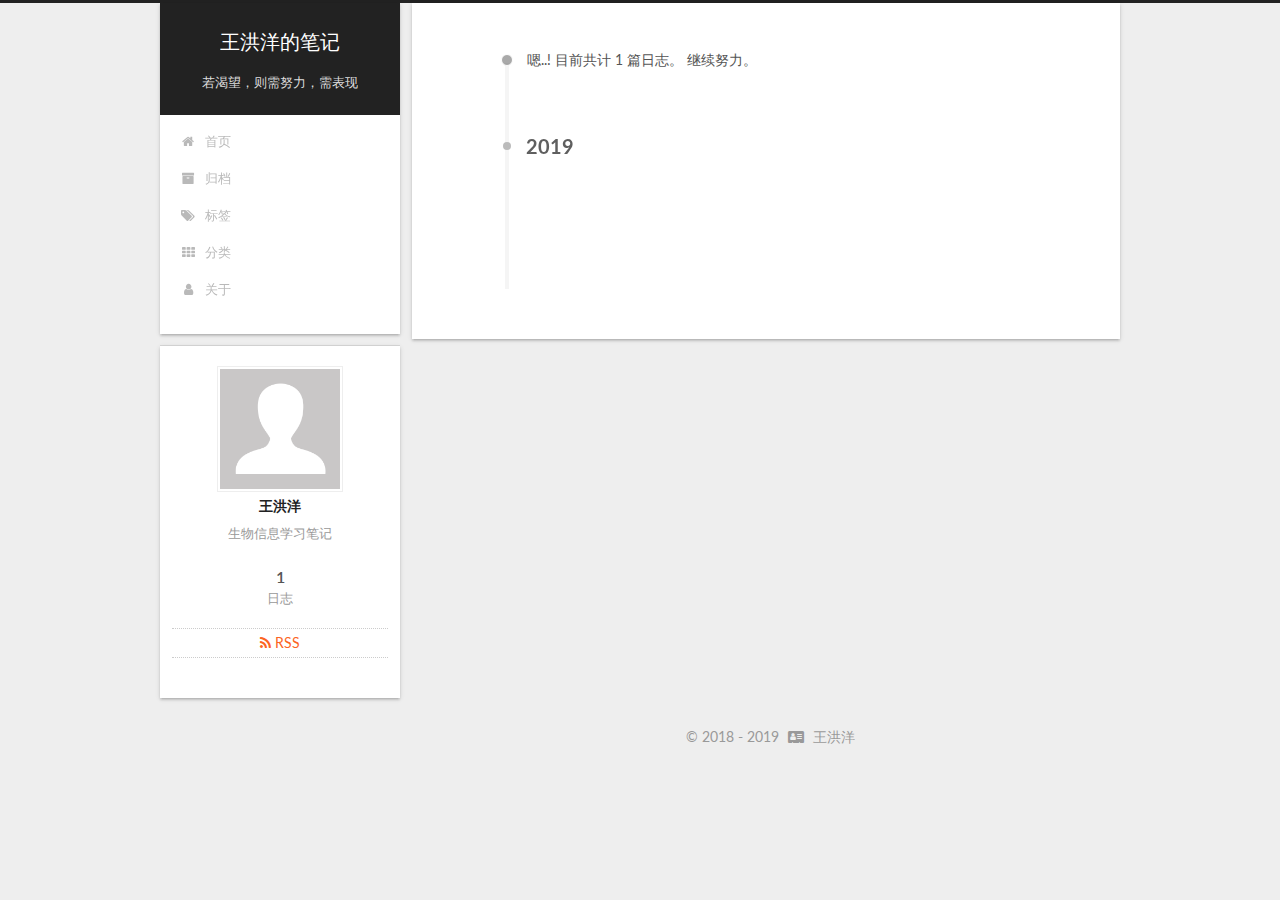
<file: archives/2019/04/index.html>
<!DOCTYPE html>



  


<html class="theme-next gemini use-motion" lang="zh-Hans">
<head><meta name="generator" content="Hexo 3.8.0">
  <meta charset="UTF-8">
<meta http-equiv="X-UA-Compatible" content="IE=edge">
<meta name="viewport" content="width=device-width, initial-scale=1, maximum-scale=1">
<meta name="theme-color" content="#222">









<meta http-equiv="Cache-Control" content="no-transform">
<meta http-equiv="Cache-Control" content="no-siteapp">















  
  
  <link href="/lib/fancybox/source/jquery.fancybox.css?v=2.1.5" rel="stylesheet" type="text/css">




  
  
  
  

  
    
    
  

  

  

  

  

  
    
    
    <link href="//fonts.googleapis.com/css?family=Lato:300,300italic,400,400italic,700,700italic&subset=latin,latin-ext" rel="stylesheet" type="text/css">
  






<link href="/lib/font-awesome/css/font-awesome.min.css?v=4.6.2" rel="stylesheet" type="text/css">

<link href="/css/main.css?v=5.1.2" rel="stylesheet" type="text/css">


  <meta name="keywords" content="Hexo, NexT">





  <link rel="alternate" href="/atom.xml" title="王洪洋的笔记" type="application/atom+xml">




  <link rel="shortcut icon" type="image/x-icon" href="/favicon.ico?v=5.1.2">






<meta name="description" content="生物信息学习笔记">
<meta property="og:type" content="website">
<meta property="og:title" content="王洪洋的笔记">
<meta property="og:url" content="http://Wanghy1229.github.io/archives/2019/04/index.html">
<meta property="og:site_name" content="王洪洋的笔记">
<meta property="og:description" content="生物信息学习笔记">
<meta property="og:locale" content="zh-Hans">
<meta name="twitter:card" content="summary">
<meta name="twitter:title" content="王洪洋的笔记">
<meta name="twitter:description" content="生物信息学习笔记">



<script type="text/javascript" id="hexo.configurations">
  var NexT = window.NexT || {};
  var CONFIG = {
    root: '/',
    scheme: 'Gemini',
    sidebar: {"position":"left","display":"post","offset":12,"offset_float":12,"b2t":false,"scrollpercent":false,"onmobile":false},
    fancybox: true,
    tabs: true,
    motion: true,
    duoshuo: {
      userId: '0',
      author: '博主'
    },
    algolia: {
      applicationID: '',
      apiKey: '',
      indexName: '',
      hits: {"per_page":10},
      labels: {"input_placeholder":"Search for Posts","hits_empty":"We didn't find any results for the search: ${query}","hits_stats":"${hits} results found in ${time} ms"}
    }
  };
</script>



  <link rel="canonical" href="http://Wanghy1229.github.io/archives/2019/04/">





  <title>归档 | 王洪洋的笔记</title>
  














</head>

<body itemscope itemtype="http://schema.org/WebPage" lang="zh-Hans">

  
  
    
  

  <div class="container sidebar-position-left  page-archive  ">
    <div class="headband"></div>

    <header id="header" class="header" itemscope itemtype="http://schema.org/WPHeader">
      <div class="header-inner"><div class="site-brand-wrapper">
  <div class="site-meta ">
    

    <div class="custom-logo-site-title">
      <a href="/" class="brand" rel="start">
        <span class="logo-line-before"><i></i></span>
        <span class="site-title">王洪洋的笔记</span>
        <span class="logo-line-after"><i></i></span>
      </a>
    </div>
      
        <p class="site-subtitle">若渴望，则需努力，需表现</p>
      
  </div>

  <div class="site-nav-toggle">
    <button>
      <span class="btn-bar"></span>
      <span class="btn-bar"></span>
      <span class="btn-bar"></span>
    </button>
  </div>
</div>

<nav class="site-nav">
  

  
    <ul id="menu" class="menu">
      
        
        <li class="menu-item menu-item-home">
          <a href="/" rel="section">
            
              <i class="menu-item-icon fa fa-fw fa-home"></i> <br>
            
            首页
          </a>
        </li>
      
        
        <li class="menu-item menu-item-archives">
          <a href="/archives/" rel="section">
            
              <i class="menu-item-icon fa fa-fw fa-archive"></i> <br>
            
            归档
          </a>
        </li>
      
        
        <li class="menu-item menu-item-tags">
          <a href="/tags/" rel="section">
            
              <i class="menu-item-icon fa fa-fw fa-tags"></i> <br>
            
            标签
          </a>
        </li>
      
        
        <li class="menu-item menu-item-categories">
          <a href="/categories/" rel="section">
            
              <i class="menu-item-icon fa fa-fw fa-th"></i> <br>
            
            分类
          </a>
        </li>
      
        
        <li class="menu-item menu-item-about">
          <a href="/about/" rel="section">
            
              <i class="menu-item-icon fa fa-fw fa-user"></i> <br>
            
            关于
          </a>
        </li>
      

      
    </ul>
  

  
</nav>



 </div>
    </header>

    <main id="main" class="main">
      <div class="main-inner">
        <div class="content-wrap">
          <div id="content" class="content">
            

  
  
  
  <div class="post-block archive">
    <div id="posts" class="posts-collapse">
      <span class="archive-move-on"></span>

      <span class="archive-page-counter">
        
        
        
          
        
        嗯..! 目前共计 1 篇日志。 继续努力。
      </span>

      

        
        
        

        
          
          <div class="collection-title">
            <h2 class="archive-year motion-element" id="archive-year-2019">2019</h2>
          </div>
        
        

        

  <article class="post post-type-normal" itemscope itemtype="http://schema.org/Article">
    <header class="post-header">

      <h2 class="post-title">
        
            <a class="post-title-link" href="/uncategorized/hello-world" itemprop="url">
              
                <span itemprop="name">Hello World</span>
              
            </a>
        
      </h2>

      <div class="post-meta">
        <time class="post-time" itemprop="dateCreated" datetime="2019-04-14T15:30:41+08:00" content="2019-04-14">
          04-14
        </time>
      </div>

    </header>
  </article>



      

    </div>
  </div>
  
  
  

  



          </div>
          


          

        </div>
        
          
  
  <div class="sidebar-toggle">
    <div class="sidebar-toggle-line-wrap">
      <span class="sidebar-toggle-line sidebar-toggle-line-first"></span>
      <span class="sidebar-toggle-line sidebar-toggle-line-middle"></span>
      <span class="sidebar-toggle-line sidebar-toggle-line-last"></span>
    </div>
  </div>

  <aside id="sidebar" class="sidebar">
    
    <div class="sidebar-inner">

      

      

      <section class="site-overview sidebar-panel sidebar-panel-active">
        <div class="site-author motion-element" itemprop="author" itemscope itemtype="http://schema.org/Person">
          <img class="site-author-image" itemprop="image" src="/images/avatar.gif" alt="王洪洋">
          <p class="site-author-name" itemprop="name">王洪洋</p>
           
              <p class="site-description motion-element" itemprop="description">生物信息学习笔记</p>
          
        </div>
        <nav class="site-state motion-element">

          
            <div class="site-state-item site-state-posts">
              <a href="/archives/">
                <span class="site-state-item-count">1</span>
                <span class="site-state-item-name">日志</span>
              </a>
            </div>
          

          

          

        </nav>

        
          <div class="feed-link motion-element">
            <a href="/atom.xml" rel="alternate">
              <i class="fa fa-rss"></i>
              RSS
            </a>
          </div>
        

        <div class="links-of-author motion-element">
          
        </div>

        
        

        
        

        


      </section>

      

      

    </div>
  </aside>


        
      </div>
    </main>

    <footer id="footer" class="footer">
      <div class="footer-inner">
        <div class="copyright">
  
  &copy;  2018 - 
  <span itemprop="copyrightYear">2019</span>
  <span class="with-love">
    <i class="fa fa-address-card"></i>
  </span>
  <span class="author" itemprop="copyrightHolder">王洪洋</span>
</div>

<!-- 
<div class="powered-by">
  由 <a class="theme-link" href="https://hexo.io">Hexo</a> 强力驱动
</div>

<div class="theme-info">
  主题 -
  <a class="theme-link" href="https://github.com/iissnan/hexo-theme-next">
    NexT.Gemini
  </a>
</div>

-->
        

        
      </div>
    </footer>

    
      <div class="back-to-top">
        <i class="fa fa-arrow-up"></i>
        
      </div>
    

  </div>

  

<script type="text/javascript">
  if (Object.prototype.toString.call(window.Promise) !== '[object Function]') {
    window.Promise = null;
  }
</script>









  












  
  <script type="text/javascript" src="/lib/jquery/index.js?v=2.1.3"></script>

  
  <script type="text/javascript" src="/lib/fastclick/lib/fastclick.min.js?v=1.0.6"></script>

  
  <script type="text/javascript" src="/lib/jquery_lazyload/jquery.lazyload.js?v=1.9.7"></script>

  
  <script type="text/javascript" src="/lib/velocity/velocity.min.js?v=1.2.1"></script>

  
  <script type="text/javascript" src="/lib/velocity/velocity.ui.min.js?v=1.2.1"></script>

  
  <script type="text/javascript" src="/lib/fancybox/source/jquery.fancybox.pack.js?v=2.1.5"></script>


  


  <script type="text/javascript" src="/js/src/utils.js?v=5.1.2"></script>

  <script type="text/javascript" src="/js/src/motion.js?v=5.1.2"></script>



  
  


  <script type="text/javascript" src="/js/src/affix.js?v=5.1.2"></script>

  <script type="text/javascript" src="/js/src/schemes/pisces.js?v=5.1.2"></script>



  
  
    <script type="text/javascript" id="motion.page.archive">
      $('.archive-year').velocity('transition.slideLeftIn');
    </script>
  


  


  <script type="text/javascript" src="/js/src/bootstrap.js?v=5.1.2"></script>



  


  




	





  





  






  





  

  

  

  

  

  

</body>
</html>
</file>
<file: css/main.css>
/* normalize.css v3.0.2 | MIT License | git.io/normalize */
html {
  font-family: sans-serif; /* 1 */
  -ms-text-size-adjust: 100%; /* 2 */
  -webkit-text-size-adjust: 100%; /* 2 */
}
body {
  margin: 0;
}
article,
aside,
details,
figcaption,
figure,
footer,
header,
hgroup,
main,
menu,
nav,
section,
summary {
  display: block;
}
audio,
canvas,
progress,
video {
  display: inline-block; /* 1 */
  vertical-align: baseline; /* 2 */
}
audio:not([controls]) {
  display: none;
  height: 0;
}
[hidden],
template {
  display: none;
}
a {
  background-color: transparent;
}
a:active,
a:hover {
  outline: 0;
}
abbr[title] {
  border-bottom: 1px dotted;
}
b,
strong {
  font-weight: bold;
}
dfn {
  font-style: italic;
}
h1 {
  font-size: 2em;
  margin: 0.67em 0;
}
mark {
  background: #ff0;
  color: #000;
}
small {
  font-size: 80%;
}
sub,
sup {
  font-size: 75%;
  line-height: 0;
  position: relative;
  vertical-align: baseline;
}
sup {
  top: -0.5em;
}
sub {
  bottom: -0.25em;
}
img {
  border: 0;
}
svg:not(:root) {
  overflow: hidden;
}
figure {
  margin: 1em 40px;
}
hr {
  -moz-box-sizing: content-box;
  box-sizing: content-box;
  height: 0;
}
pre {
  overflow: auto;
}
code,
kbd,
pre,
samp {
  font-family: monospace, monospace;
  font-size: 1em;
}
button,
input,
optgroup,
select,
textarea {
  color: inherit; /* 1 */
  font: inherit; /* 2 */
  margin: 0; /* 3 */
}
button {
  overflow: visible;
}
button,
select {
  text-transform: none;
}
button,
html input[type="button"],
input[type="reset"],
input[type="submit"] {
  -webkit-appearance: button; /* 2 */
  cursor: pointer; /* 3 */
}
button[disabled],
html input[disabled] {
  cursor: default;
}
button::-moz-focus-inner,
input::-moz-focus-inner {
  border: 0;
  padding: 0;
}
input {
  line-height: normal;
}
input[type="checkbox"],
input[type="radio"] {
  box-sizing: border-box; /* 1 */
  padding: 0; /* 2 */
}
input[type="number"]::-webkit-inner-spin-button,
input[type="number"]::-webkit-outer-spin-button {
  height: auto;
}
input[type="search"] {
  -webkit-appearance: textfield; /* 1 */
  -moz-box-sizing: content-box;
  -webkit-box-sizing: content-box; /* 2 */
  box-sizing: content-box;
}
input[type="search"]::-webkit-search-cancel-button,
input[type="search"]::-webkit-search-decoration {
  -webkit-appearance: none;
}
fieldset {
  border: 1px solid #c0c0c0;
  margin: 0 2px;
  padding: 0.35em 0.625em 0.75em;
}
legend {
  border: 0; /* 1 */
  padding: 0; /* 2 */
}
textarea {
  overflow: auto;
}
optgroup {
  font-weight: bold;
}
table {
  border-collapse: collapse;
  border-spacing: 0;
}
td,
th {
  padding: 0;
}
::selection {
  background: #262a30;
  color: #fff;
}
body {
  position: relative;
  font-family: 'Lato', "PingFang SC", "Microsoft YaHei", sans-serif;
  font-size: 14px;
  line-height: 2;
  color: #555;
  background: #eee;
}
@media (max-width: 767px) {
  body {
    padding-right: 0 !important;
  }
}
@media (min-width: 768px) and (max-width: 991px) {
  body {
    padding-right: 0 !important;
  }
}
@media (min-width: 1600px) {
  body {
    font-size: 16px;
  }
}
h1,
h2,
h3,
h4,
h5,
h6 {
  margin: 0;
  padding: 0;
  font-weight: bold;
  line-height: 1.5;
  font-family: 'Lato', "PingFang SC", "Microsoft YaHei", sans-serif;
}
h2,
h3,
h4,
h5,
h6 {
  margin: 20px 0 15px;
}
h1 {
  font-size: 22px;
}
@media (max-width: 767px) {
  h1 {
    font-size: 18px;
  }
}
h2 {
  font-size: 20px;
}
@media (max-width: 767px) {
  h2 {
    font-size: 16px;
  }
}
h3 {
  font-size: 18px;
}
@media (max-width: 767px) {
  h3 {
    font-size: 14px;
  }
}
h4 {
  font-size: 16px;
}
@media (max-width: 767px) {
  h4 {
    font-size: 12px;
  }
}
h5 {
  font-size: 14px;
}
@media (max-width: 767px) {
  h5 {
    font-size: 10px;
  }
}
h6 {
  font-size: 12px;
}
@media (max-width: 767px) {
  h6 {
    font-size: 8px;
  }
}
p {
  margin: 0 0 20px 0;
}
a {
  color: #555;
  text-decoration: none;
  border-bottom: 1px solid #999;
  word-wrap: break-word;
}
a:hover {
  color: #222;
  border-bottom-color: #222;
}
blockquote {
  margin: 0;
  padding: 0;
}
img {
  display: block;
  margin: auto;
  max-width: 100%;
  height: auto;
}
hr {
  margin: 40px 0;
  height: 3px;
  border: none;
  background-color: #ddd;
  background-image: repeating-linear-gradient(-45deg, #fff, #fff 4px, transparent 4px, transparent 8px);
}
blockquote {
  padding: 0 15px;
  color: #666;
  border-left: 4px solid #ddd;
}
blockquote cite::before {
  content: "-";
  padding: 0 5px;
}
dt {
  font-weight: 700;
}
dd {
  margin: 0;
  padding: 0;
}
.text-left {
  text-align: left;
}
.text-center {
  text-align: center;
}
.text-right {
  text-align: right;
}
.text-justify {
  text-align: justify;
}
.text-nowrap {
  white-space: nowrap;
}
.text-lowercase {
  text-transform: lowercase;
}
.text-uppercase {
  text-transform: uppercase;
}
.text-capitalize {
  text-transform: capitalize;
}
.center-block {
  display: block;
  margin-left: auto;
  margin-right: auto;
}
.clearfix:before,
.clearfix:after {
  content: " ";
  display: table;
}
.clearfix:after {
  clear: both;
}
.pullquote {
  width: 45%;
}
.pullquote.left {
  float: left;
  margin-left: 5px;
  margin-right: 10px;
}
.pullquote.right {
  float: right;
  margin-left: 10px;
  margin-right: 5px;
}
.affix.affix.affix {
  position: fixed;
}
.translation {
  margin-top: -20px;
  font-size: 14px;
  color: #999;
}
.scrollbar-measure {
  width: 100px;
  height: 100px;
  overflow: scroll;
  position: absolute;
  top: -9999px;
}
.use-motion .motion-element {
  opacity: 0;
}
table {
  margin: 20px 0;
  width: 100%;
  border-collapse: collapse;
  border-spacing: 0;
  border: 1px solid #ddd;
  font-size: 14px;
  table-layout: fixed;
  word-wrap: break-all;
}
table>tbody>tr:nth-of-type(odd) {
  background-color: #f9f9f9;
}
table>tbody>tr:hover {
  background-color: #f5f5f5;
}
caption,
th,
td {
  padding: 8px;
  text-align: left;
  vertical-align: middle;
  font-weight: normal;
}
th,
td {
  border-bottom: 3px solid #ddd;
  border-right: 1px solid #eee;
}
th {
  padding-bottom: 10px;
  font-weight: 700;
}
td {
  border-bottom-width: 1px;
}
html,
body {
  height: 100%;
}
.container {
  position: relative;
  min-height: 100%;
}
.header-inner {
  margin: 0 auto;
  padding: 100px 0 70px;
  width: calc(100% - 252px);
}
@media (min-width: 1600px) {
  .container .header-inner {
    width: 900px;
  }
}
.main {
  padding-bottom: 150px;
}
.main-inner {
  margin: 0 auto;
  width: calc(100% - 252px);
}
@media (min-width: 1600px) {
  .container .main-inner {
    width: 900px;
  }
}
.footer {
  position: absolute;
  left: 0;
  bottom: 0;
  width: 100%;
  min-height: 50px;
}
.footer-inner {
  box-sizing: border-box;
  margin: 20px auto;
  width: calc(100% - 252px);
}
@media (min-width: 1600px) {
  .container .footer-inner {
    width: 900px;
  }
}
pre,
.highlight {
  overflow: auto;
  margin: 20px 0;
  padding: 0;
  font-size: 13px;
  color: #4d4d4c;
  background: #f7f7f7;
  line-height: 1.6;
}
pre,
code {
  font-family: consolas, Menlo, "PingFang SC", "Microsoft YaHei", monospace;
}
code {
  padding: 2px 4px;
  word-wrap: break-word;
  color: #555;
  background: #eee;
  border-radius: 3px;
  font-size: 13px;
}
pre code {
  padding: 0;
  color: #4d4d4c;
  background: none;
  text-shadow: none;
}
.highlight {
  border-radius: 1px;
}
.highlight pre {
  border: none;
  margin: 0;
  padding: 10px 0;
}
.highlight table {
  margin: 0;
  width: auto;
  border: none;
}
.highlight td {
  border: none;
  padding: 0;
}
.highlight figcaption {
  font-size: 1em;
  color: #4d4d4c;
  line-height: 1em;
  margin-bottom: 1em;
}
.highlight figcaption:before,
.highlight figcaption:after {
  content: " ";
  display: table;
}
.highlight figcaption:after {
  clear: both;
}
.highlight figcaption a {
  float: right;
  color: #4d4d4c;
}
.highlight figcaption a:hover {
  border-bottom-color: #4d4d4c;
}
.highlight .gutter pre {
  padding-left: 10px;
  padding-right: 10px;
  color: #869194;
  text-align: right;
  background-color: #eff2f3;
}
.highlight .code pre {
  width: 100%;
  padding-left: 10px;
  padding-right: 10px;
  background-color: #f7f7f7;
}
.highlight .line {
  height: 20px;
}
.gutter {
  -webkit-user-select: none;
  -moz-user-select: none;
  -ms-user-select: none;
  user-select: none;
}
.gist table {
  width: auto;
}
.gist table td {
  border: none;
}
pre .deletion {
  background: #fdd;
}
pre .addition {
  background: #dfd;
}
pre .meta {
  color: #8959a8;
}
pre .comment {
  color: #8e908c;
}
pre .variable,
pre .attribute,
pre .tag,
pre .regexp,
pre .ruby .constant,
pre .xml .tag .title,
pre .xml .pi,
pre .xml .doctype,
pre .html .doctype,
pre .css .id,
pre .css .class,
pre .css .pseudo {
  color: #c82829;
}
pre .number,
pre .preprocessor,
pre .built_in,
pre .literal,
pre .params,
pre .constant,
pre .command {
  color: #f5871f;
}
pre .ruby .class .title,
pre .css .rules .attribute,
pre .string,
pre .value,
pre .inheritance,
pre .header,
pre .ruby .symbol,
pre .xml .cdata,
pre .special,
pre .number,
pre .formula {
  color: #718c00;
}
pre .title,
pre .css .hexcolor {
  color: #3e999f;
}
pre .function,
pre .python .decorator,
pre .python .title,
pre .ruby .function .title,
pre .ruby .title .keyword,
pre .perl .sub,
pre .javascript .title,
pre .coffeescript .title {
  color: #4271ae;
}
pre .keyword,
pre .javascript .function {
  color: #8959a8;
}
.full-image.full-image.full-image {
  border: none;
  max-width: 100%;
  width: auto;
  margin: 20px auto;
}
@media (min-width: 992px) {
  .full-image.full-image.full-image {
    max-width: none;
    width: 118%;
    margin: 0 -9%;
  }
}
.blockquote-center,
.page-home .post-type-quote blockquote,
.page-post-detail .post-type-quote blockquote {
  position: relative;
  margin: 40px 0;
  padding: 0;
  border-left: none;
  text-align: center;
}
.blockquote-center::before,
.page-home .post-type-quote blockquote::before,
.page-post-detail .post-type-quote blockquote::before,
.blockquote-center::after,
.page-home .post-type-quote blockquote::after,
.page-post-detail .post-type-quote blockquote::after {
  position: absolute;
  content: ' ';
  display: block;
  width: 100%;
  height: 24px;
  opacity: 0.2;
  background-repeat: no-repeat;
  background-position: 0 -6px;
  background-size: 22px 22px;
}
.blockquote-center::before,
.page-home .post-type-quote blockquote::before,
.page-post-detail .post-type-quote blockquote::before {
  top: -20px;
  background-image: url("../images/quote-l.svg");
  border-top: 1px solid #ccc;
}
.blockquote-center::after,
.page-home .post-type-quote blockquote::after,
.page-post-detail .post-type-quote blockquote::after {
  bottom: -20px;
  background-image: url("../images/quote-r.svg");
  border-bottom: 1px solid #ccc;
  background-position: 100% 8px;
}
.blockquote-center p,
.page-home .post-type-quote blockquote p,
.page-post-detail .post-type-quote blockquote p,
.blockquote-center div,
.page-home .post-type-quote blockquote div,
.page-post-detail .post-type-quote blockquote div {
  text-align: center;
}
.post .post-body .group-picture img {
  box-sizing: border-box;
  padding: 0 3px;
  border: none;
}
.post .group-picture-row {
  overflow: hidden;
  margin-top: 6px;
}
.post .group-picture-row:first-child {
  margin-top: 0;
}
.post .group-picture-column {
  float: left;
}
.page-post-detail .post-body .group-picture-column {
  float: none;
  margin-top: 10px;
  width: auto !important;
}
.page-post-detail .post-body .group-picture-column img {
  margin: 0 auto;
}
.page-archive .group-picture-container {
  overflow: hidden;
}
.page-archive .group-picture-row {
  float: left;
}
.page-archive .group-picture-row:first-child {
  margin-top: 6px;
}
.page-archive .group-picture-column {
  max-width: 150px;
  max-height: 150px;
}
.post-body .note {
  position: relative;
  padding: 15px;
  margin-bottom: 20px;
  border: 1px solid #eee;
  border-left-width: 5px;
  border-radius: 3px;
}
.post-body .note h2,
.post-body .note h3,
.post-body .note h4,
.post-body .note h5,
.post-body .note h6 {
  margin-top: 0;
  margin-bottom: 0;
  border-bottom: initial;
  padding-top: 0 !important;
}
.post-body .note p:first-child,
.post-body .note ul:first-child,
.post-body .note ol:first-child,
.post-body .note table:first-child,
.post-body .note pre:first-child,
.post-body .note blockquote:first-child {
  margin-top: 0;
}
.post-body .note p:last-child,
.post-body .note ul:last-child,
.post-body .note ol:last-child,
.post-body .note table:last-child,
.post-body .note pre:last-child,
.post-body .note blockquote:last-child {
  margin-bottom: 0;
}
.post-body .note.default {
  border-left-color: #777;
}
.post-body .note.default h2,
.post-body .note.default h3,
.post-body .note.default h4,
.post-body .note.default h5,
.post-body .note.default h6 {
  color: #777;
}
.post-body .note.primary {
  border-left-color: #6f42c1;
}
.post-body .note.primary h2,
.post-body .note.primary h3,
.post-body .note.primary h4,
.post-body .note.primary h5,
.post-body .note.primary h6 {
  color: #6f42c1;
}
.post-body .note.info {
  border-left-color: #428bca;
}
.post-body .note.info h2,
.post-body .note.info h3,
.post-body .note.info h4,
.post-body .note.info h5,
.post-body .note.info h6 {
  color: #428bca;
}
.post-body .note.success {
  border-left-color: #5cb85c;
}
.post-body .note.success h2,
.post-body .note.success h3,
.post-body .note.success h4,
.post-body .note.success h5,
.post-body .note.success h6 {
  color: #5cb85c;
}
.post-body .note.warning {
  border-left-color: #f0ad4e;
}
.post-body .note.warning h2,
.post-body .note.warning h3,
.post-body .note.warning h4,
.post-body .note.warning h5,
.post-body .note.warning h6 {
  color: #f0ad4e;
}
.post-body .note.danger {
  border-left-color: #d9534f;
}
.post-body .note.danger h2,
.post-body .note.danger h3,
.post-body .note.danger h4,
.post-body .note.danger h5,
.post-body .note.danger h6 {
  color: #d9534f;
}
.post-body .label {
  display: inline;
  padding: 0 2px;
  white-space: nowrap;
}
.post-body .label.default {
  background-color: #f0f0f0;
}
.post-body .label.primary {
  background-color: #efe6f7;
}
.post-body .label.info {
  background-color: #e5f2f8;
}
.post-body .label.success {
  background-color: #e7f4e9;
}
.post-body .label.warning {
  background-color: #fcf6e1;
}
.post-body .label.danger {
  background-color: #fae8eb;
}
.post-body .tabs {
  position: relative;
  display: block;
  margin-bottom: 20px;
  padding-top: 10px;
}
.post-body .tabs ul.nav-tabs {
  margin: 0;
  padding: 0;
  display: flex;
  margin-bottom: -1px;
}
@media (max-width: 413px) {
  .post-body .tabs ul.nav-tabs {
    display: block;
    margin-bottom: 5px;
  }
}
.post-body .tabs ul.nav-tabs li.tab {
  list-style-type: none !important;
  margin: 0 0.25em 0 0;
  border-top: 3px solid transparent;
  border-left: 1px solid transparent;
  border-right: 1px solid transparent;
}
@media (max-width: 413px) {
  .post-body .tabs ul.nav-tabs li.tab {
    margin: initial;
    border-top: 1px solid transparent;
    border-left: 3px solid transparent;
    border-right: 1px solid transparent;
    border-bottom: 1px solid transparent;
  }
}
.post-body .tabs ul.nav-tabs li.tab a {
  outline: 0;
  border-bottom: initial;
  display: block;
  line-height: 1.8em;
  padding: 0.25em 0.75em;
  transition-duration: 0.2s;
  transition-timing-function: ease-out;
  transition-delay: 0s;
}
.post-body .tabs ul.nav-tabs li.tab a i {
  width: 1.285714285714286em;
}
.post-body .tabs ul.nav-tabs li.tab.active {
  border-top: 3px solid #fc6423;
  border-left: 1px solid #ddd;
  border-right: 1px solid #ddd;
  background-color: #fff;
}
@media (max-width: 413px) {
  .post-body .tabs ul.nav-tabs li.tab.active {
    border-top: 1px solid #ddd;
    border-left: 3px solid #fc6423;
    border-right: 1px solid #ddd;
    border-bottom: 1px solid #ddd;
  }
}
.post-body .tabs ul.nav-tabs li.tab.active a {
  cursor: default;
  color: #555;
}
.post-body .tabs .tab-content {
  background-color: #fff;
}
.post-body .tabs .tab-content .tab-pane {
  border: 1px solid #ddd;
  padding: 20px 20px 0 20px;
}
.post-body .tabs .tab-content .tab-pane:not(.active) {
  display: none !important;
}
.post-body .tabs .tab-content .tab-pane.active {
  display: block !important;
}
.btn {
  display: inline-block;
  padding: 0 20px;
  font-size: 14px;
  color: #fff;
  background: #222;
  border: 2px solid #555;
  text-decoration: none;
  border-radius: 0;
  transition-property: background-color;
  transition-duration: 0.2s;
  transition-timing-function: ease-in-out;
  transition-delay: 0s;
}
.btn:hover,
.post-button .btn:hover {
  border-color: #222;
  color: #fff;
  background: #222;
}
.btn-bar {
  display: block;
  width: 22px;
  height: 2px;
  background: #555;
  border-radius: 1px;
}
.btn-bar+.btn-bar {
  margin-top: 4px;
}
.pagination {
  margin: 120px 0 40px;
  text-align: center;
  border-top: 1px solid #eee;
}
.page-number-basic,
.pagination .prev,
.pagination .next,
.pagination .page-number,
.pagination .space {
  display: inline-block;
  position: relative;
  top: -1px;
  margin: 0 10px;
  padding: 0 10px;
  line-height: 30px;
}
@media (max-width: 767px) {
  .page-number-basic,
  .pagination .prev,
  .pagination .next,
  .pagination .page-number,
  .pagination .space {
    margin: 0 5px;
  }
}
.pagination .prev,
.pagination .next,
.pagination .page-number {
  border-bottom: 0;
  border-top: 1px solid #eee;
  transition-property: border-color;
  transition-duration: 0.2s;
  transition-timing-function: ease-in-out;
  transition-delay: 0s;
}
.pagination .prev:hover,
.pagination .next:hover,
.pagination .page-number:hover {
  border-top-color: #222;
}
.pagination .space {
  padding: 0;
  margin: 0;
}
.pagination .prev {
  margin-left: 0;
}
.pagination .next {
  margin-right: 0;
}
.pagination .page-number.current {
  color: #fff;
  background: #ccc;
  border-top-color: #ccc;
}
@media (max-width: 767px) {
  .pagination {
    border-top: none;
  }
  .pagination .prev,
  .pagination .next,
  .pagination .page-number {
    margin-bottom: 10px;
    border-top: 0;
    border-bottom: 1px solid #eee;
  }
  .pagination .prev:hover,
  .pagination .next:hover,
  .pagination .page-number:hover {
    border-bottom-color: #222;
  }
}
.comments {
  margin: 60px 20px 0;
}
.tag-cloud {
  text-align: center;
}
.tag-cloud a {
  display: inline-block;
  margin: 10px;
}
.back-to-top {
  box-sizing: border-box;
  position: fixed;
  bottom: -100px;
  right: 30px;
  z-index: 1050;
  padding: 0 6px;
  width: 24px;
  background: #222;
  font-size: 12px;
  opacity: 0.6;
  color: #fff;
  cursor: pointer;
  text-align: center;
  -webkit-transform: translateZ(0);
  transition-property: bottom;
  transition-duration: 0.2s;
  transition-timing-function: ease-in-out;
  transition-delay: 0s;
}
@media (min-width: 768px) and (max-width: 991px) {
  .back-to-top {
    display: none !important;
  }
}
@media (max-width: 767px) {
  .back-to-top {
    display: none !important;
  }
}
.back-to-top.back-to-top-on {
  bottom: 30px;
}
.header {
  background: transparent;
}
.header-inner {
  position: relative;
}
.headband {
  height: 3px;
  background: #222;
}
.site-meta {
  margin: 0;
  text-align: center;
}
@media (max-width: 767px) {
  .site-meta {
    text-align: center;
  }
}
.brand {
  position: relative;
  display: inline-block;
  padding: 0 40px;
  color: #fff;
  background: #222;
  border-bottom: none;
}
.brand:hover {
  color: #fff;
}
.logo {
  display: inline-block;
  margin-right: 5px;
  line-height: 36px;
  vertical-align: top;
}
.site-title {
  display: inline-block;
  vertical-align: top;
  line-height: 36px;
  font-size: 20px;
  font-weight: normal;
  font-family: 'Lato', "PingFang SC", "Microsoft YaHei", sans-serif;
}
.site-subtitle {
  margin-top: 10px;
  font-size: 13px;
  color: #ddd;
}
.use-motion .brand {
  opacity: 0;
}
.use-motion .logo,
.use-motion .site-title,
.use-motion .site-subtitle {
  opacity: 0;
  position: relative;
  top: -10px;
}
.site-nav-toggle {
  display: none;
  position: absolute;
  top: 10px;
  left: 10px;
}
@media (max-width: 767px) {
  .site-nav-toggle {
    display: block;
  }
}
.site-nav-toggle button {
  margin-top: 2px;
  padding: 9px 10px;
  background: transparent;
  border: none;
}
@media (max-width: 767px) {
  .site-nav {
    display: none;
    margin: 0 -10px;
    padding: 0 10px;
    clear: both;
    border-top: 1px solid #ddd;
  }
}
@media (min-width: 768px) and (max-width: 991px) {
  .site-nav {
    display: block !important;
  }
}
@media (min-width: 992px) {
  .site-nav {
    display: block !important;
  }
}
.menu {
  margin-top: 20px;
  padding-left: 0;
  text-align: center;
}
.menu .menu-item {
  display: inline-block;
  margin: 0 10px;
  list-style: none;
}
@media screen and (max-width: 767px) {
  .menu .menu-item {
    margin-top: 10px;
  }
}
.menu .menu-item a {
  display: block;
  font-size: 13px;
  line-height: inherit;
  border-bottom: 1px solid transparent;
  transition-property: border-color;
  transition-duration: 0.2s;
  transition-timing-function: ease-in-out;
  transition-delay: 0s;
}
.menu .menu-item a:hover,
.menu-item-active a {
  border-bottom-color: #222;
}
.menu .menu-item .fa {
  margin-right: 5px;
}
.use-motion .menu-item {
  opacity: 0;
}
.post-body {
  font-family: 'Lato', "PingFang SC", "Microsoft YaHei", sans-serif;
}
@media (max-width: 767px) {
  .post-body {
    word-break: break-word;
  }
}
.post-body .fancybox img {
  display: block !important;
  margin: 0 auto;
  cursor: pointer;
  cursor: zoom-in;
  cursor: -webkit-zoom-in;
}
.post-body .image-caption,
.post-body .figure .caption {
  margin: 10px auto 15px;
  text-align: center;
  font-size: 14px;
  color: #999;
  font-weight: bold;
  line-height: 1;
}
.post-sticky-flag {
  display: inline-block;
  font-size: 16px;
  -ms-transform: rotate(30deg);
  -webkit-transform: rotate(30deg);
  -moz-transform: rotate(30deg);
  -ms-transform: rotate(30deg);
  -o-transform: rotate(30deg);
  transform: rotate(30deg);
}
.posts-expand {
  padding-top: 40px;
}
@media (max-width: 767px) {
  .posts-expand {
    margin: 0 20px;
  }
  .post-body pre {
    padding: 10px;
  }
  .post-body pre .gutter pre {
    padding-right: 10px;
  }
  .post-body .highlight {
    margin-left: 0px;
    margin-right: 0px;
    padding: 0;
  }
  .post-body .highlight .gutter pre {
    padding-right: 10px;
  }
}
@media (min-width: 992px) {
  .posts-expand .post-body {
    text-align: justify;
  }
}
.posts-expand .post-body h2,
.posts-expand .post-body h3,
.posts-expand .post-body h4,
.posts-expand .post-body h5,
.posts-expand .post-body h6 {
  padding-top: 10px;
}
.posts-expand .post-body h2 .header-anchor,
.posts-expand .post-body h3 .header-anchor,
.posts-expand .post-body h4 .header-anchor,
.posts-expand .post-body h5 .header-anchor,
.posts-expand .post-body h6 .header-anchor {
  float: right;
  margin-left: 10px;
  color: #ccc;
  border-bottom-style: none;
  visibility: hidden;
}
.posts-expand .post-body h2 .header-anchor:hover,
.posts-expand .post-body h3 .header-anchor:hover,
.posts-expand .post-body h4 .header-anchor:hover,
.posts-expand .post-body h5 .header-anchor:hover,
.posts-expand .post-body h6 .header-anchor:hover {
  color: inherit;
}
.posts-expand .post-body h2:hover .header-anchor,
.posts-expand .post-body h3:hover .header-anchor,
.posts-expand .post-body h4:hover .header-anchor,
.posts-expand .post-body h5:hover .header-anchor,
.posts-expand .post-body h6:hover .header-anchor {
  visibility: visible;
}
.posts-expand .post-body ul li {
  list-style: circle;
}
.posts-expand .post-body img {
  box-sizing: border-box;
  margin: auto;
  padding: 3px;
  border: 1px solid #ddd;
}
.posts-expand .fancybox img {
  margin: 0 auto;
}
@media (max-width: 767px) {
  .posts-collapse {
    margin: 0 20px;
  }
  .posts-collapse .post-title,
  .posts-collapse .post-meta {
    display: block;
    width: auto;
    text-align: left;
  }
}
.posts-collapse {
  position: relative;
  z-index: 1010;
  margin-left: 55px;
}
.posts-collapse::after {
  content: " ";
  position: absolute;
  top: 20px;
  left: 0;
  margin-left: -2px;
  width: 4px;
  height: 100%;
  background: #f5f5f5;
  z-index: -1;
}
@media (max-width: 767px) {
  .posts-collapse {
    margin: 0 20px;
  }
}
.posts-collapse .collection-title {
  position: relative;
  margin: 60px 0;
}
.posts-collapse .collection-title h1,
.posts-collapse .collection-title h2 {
  margin-left: 20px;
}
.posts-collapse .collection-title small {
  color: #bbb;
  margin-left: 5px;
}
.posts-collapse .collection-title::before {
  content: " ";
  position: absolute;
  left: 0;
  top: 50%;
  margin-left: -4px;
  margin-top: -4px;
  width: 8px;
  height: 8px;
  background: #bbb;
  border-radius: 50%;
}
.posts-collapse .post {
  margin: 30px 0;
}
.posts-collapse .post-header {
  position: relative;
  transition-duration: 0.2s;
  transition-timing-function: ease-in-out;
  transition-delay: 0s;
  transition-property: border;
  border-bottom: 1px dashed #ccc;
}
.posts-collapse .post-header::before {
  content: " ";
  position: absolute;
  left: 0;
  top: 12px;
  width: 6px;
  height: 6px;
  margin-left: -4px;
  background: #bbb;
  border-radius: 50%;
  border: 1px solid #fff;
  transition-duration: 0.2s;
  transition-timing-function: ease-in-out;
  transition-delay: 0s;
  transition-property: background;
}
.posts-collapse .post-header:hover {
  border-bottom-color: #666;
}
.posts-collapse .post-header:hover::before {
  background: #222;
}
.posts-collapse .post-meta {
  position: absolute;
  font-size: 12px;
  left: 20px;
  top: 5px;
}
.posts-collapse .post-comments-count {
  display: none;
}
.posts-collapse .post-title {
  margin-left: 60px;
  font-size: 16px;
  font-weight: normal;
  line-height: inherit;
}
.posts-collapse .post-title::after {
  margin-left: 3px;
  opacity: 0.6;
}
.posts-collapse .post-title a {
  color: #666;
  border-bottom: none;
}
.page-home .post-type-quote .post-header,
.page-post-detail .post-type-quote .post-header,
.page-home .post-type-quote .post-tags,
.page-post-detail .post-type-quote .post-tags {
  display: none;
}
.posts-expand .post-title {
  font-size: 26px;
  text-align: center;
  word-break: break-word;
  font-weight: 400;
}
@media (max-width: 767px) {
  .posts-expand .post-title {
    font-size: 22px;
  }
}
.posts-expand .post-title-link {
  display: inline-block;
  position: relative;
  color: #555;
  border-bottom: none;
  line-height: 1.2;
  vertical-align: top;
}
.posts-expand .post-title-link::before {
  content: "";
  position: absolute;
  width: 100%;
  height: 2px;
  bottom: 0;
  left: 0;
  background-color: #000;
  visibility: hidden;
  -webkit-transform: scaleX(0);
  -moz-transform: scaleX(0);
  -ms-transform: scaleX(0);
  -o-transform: scaleX(0);
  transform: scaleX(0);
  transition-duration: 0.2s;
  transition-timing-function: ease-in-out;
  transition-delay: 0s;
}
.posts-expand .post-title-link:hover::before {
  visibility: visible;
  -webkit-transform: scaleX(1);
  -moz-transform: scaleX(1);
  -ms-transform: scaleX(1);
  -o-transform: scaleX(1);
  transform: scaleX(1);
}
.posts-expand .post-title-link .fa {
  font-size: 16px;
}
.posts-expand .post-meta {
  margin: 3px 0 60px 0;
  color: #999;
  font-family: 'Lato', "PingFang SC", "Microsoft YaHei", sans-serif;
  font-size: 12px;
  text-align: center;
}
.posts-expand .post-meta .post-category-list {
  display: inline-block;
  margin: 0;
  padding: 3px;
}
.posts-expand .post-meta .post-category-list-link {
  color: #999;
}
.posts-expand .post-meta .post-description {
  font-size: 14px;
  margin-top: 2px;
}
.post-wordcount {
  display: inline-block;
}
.post-meta-divider {
  margin: 0 0.5em;
}
.post-meta-item-icon {
  margin-right: 3px;
}
@media (min-width: 768px) and (max-width: 991px) {
  .post-meta-item-icon {
    display: inline-block;
  }
}
@media (max-width: 767px) {
  .post-meta-item-icon {
    display: inline-block;
  }
}
@media (min-width: 768px) and (max-width: 991px) {
  .post-meta-item-text {
    display: none;
  }
}
@media (max-width: 767px) {
  .post-meta-item-text {
    display: none;
  }
}
@media (max-width: 767px) {
  .posts-expand .post-comments-count {
    display: none;
  }
}
.post-button {
  margin-top: 50px;
}
.post-button .btn {
  color: #555;
  font-size: 14px;
  background: #fff;
  border-radius: 2px;
  line-height: 2;
  margin: 0 4px 8px 4px;
}
.post-button .fa-fw {
  width: 1.285714285714286em;
  text-align: left;
}
.posts-expand .post-tags {
  margin-top: 40px;
  text-align: center;
}
.posts-expand .post-tags a {
  display: inline-block;
  margin-right: 10px;
  font-size: 13px;
}
.post-nav {
  display: table;
  margin-top: 15px;
  width: 100%;
  border-top: 1px solid #eee;
}
.post-nav-divider {
  display: table-cell;
  width: 10%;
}
.post-nav-item {
  display: table-cell;
  padding: 10px 0 0 0;
  width: 45%;
  vertical-align: top;
}
.post-nav-item a {
  position: relative;
  display: block;
  line-height: 25px;
  font-size: 14px;
  color: #555;
  border-bottom: none;
}
.post-nav-item a:hover {
  color: #222;
  border-bottom: none;
}
.post-nav-item a:active {
  top: 2px;
}
.post-nav-item .fa {
  position: absolute;
  top: 8px;
  left: 0;
  font-size: 12px;
}
.post-nav-next a {
  padding-left: 15px;
}
.post-nav-prev {
  text-align: right;
}
.post-nav-prev a {
  padding-right: 15px;
}
.post-nav-prev .fa {
  right: 0;
  left: auto;
}
.posts-expand .post-eof {
  display: block;
  margin: 80px auto 60px;
  width: 8%;
  height: 1px;
  background: #ccc;
  text-align: center;
}
.post:last-child .post-eof.post-eof.post-eof {
  display: none;
}
.post-gallery {
  display: table;
  table-layout: fixed;
  width: 100%;
  border-collapse: separate;
}
.post-gallery-row {
  display: table-row;
}
.post-gallery .post-gallery-img {
  display: table-cell;
  text-align: center;
  vertical-align: middle;
  border: none;
}
.post-gallery .post-gallery-img img {
  max-width: 100%;
  max-height: 100%;
  border: none;
}
.fancybox-close,
.fancybox-close:hover {
  border: none;
}
.rtl.post-body p,
.rtl.post-body a,
.rtl.post-body h1,
.rtl.post-body h2,
.rtl.post-body h3,
.rtl.post-body h4,
.rtl.post-body h5,
.rtl.post-body h6,
.rtl.post-body li,
.rtl.post-body ul,
.rtl.post-body ol {
  direction: rtl;
  font-family: UKIJ Ekran;
}
.rtl.post-title {
  font-family: UKIJ Ekran;
}
.sidebar {
  position: fixed;
  right: 0;
  top: 0;
  bottom: 0;
  width: 0;
  z-index: 1040;
  box-shadow: inset 0 2px 6px #000;
  background: #222;
  -webkit-transform: translateZ(0);
}
.sidebar a {
  color: #999;
  border-bottom-color: #555;
}
.sidebar a:hover {
  color: #eee;
}
@media (min-width: 768px) and (max-width: 991px) {
  .sidebar {
    display: none !important;
  }
}
@media (max-width: 767px) {
  .sidebar {
    display: none !important;
  }
}
.sidebar-inner {
  position: relative;
  padding: 20px 10px;
  color: #999;
  text-align: center;
}
.sidebar-toggle {
  position: fixed;
  right: 30px;
  bottom: 45px;
  width: 14px;
  height: 14px;
  padding: 5px;
  background: #222;
  line-height: 0;
  z-index: 1050;
  cursor: pointer;
  -webkit-transform: translateZ(0);
}
@media (min-width: 768px) and (max-width: 991px) {
  .sidebar-toggle {
    display: none !important;
  }
}
@media (max-width: 767px) {
  .sidebar-toggle {
    display: none !important;
  }
}
.sidebar-toggle-line {
  position: relative;
  display: inline-block;
  vertical-align: top;
  height: 2px;
  width: 100%;
  background: #fff;
  margin-top: 3px;
}
.sidebar-toggle-line:first-child {
  margin-top: 0;
}
.site-author-image {
  display: block;
  margin: 0 auto;
  padding: 2px;
  max-width: 120px;
  height: auto;
  border: 1px solid #eee;
}
.site-author-name {
  margin: 0;
  text-align: center;
  color: #222;
  font-weight: 600;
}
.site-description {
  margin-top: 0;
  text-align: center;
  font-size: 13px;
  color: #999;
}
.site-state {
  overflow: hidden;
  line-height: 1.4;
  white-space: nowrap;
  text-align: center;
}
.site-state-item {
  display: inline-block;
  padding: 0 15px;
  border-left: 1px solid #eee;
}
.site-state-item:first-child {
  border-left: none;
}
.site-state-item a {
  border-bottom: none;
}
.site-state-item-count {
  display: block;
  text-align: center;
  color: inherit;
  font-weight: 600;
  font-size: 16px;
}
.site-state-item-name {
  font-size: 13px;
  color: #999;
}
.feed-link {
  margin-top: 20px;
}
.feed-link a {
  display: inline-block;
  padding: 0 15px;
  color: #fc6423;
  border: 1px solid #fc6423;
  border-radius: 4px;
}
.feed-link a i {
  color: #fc6423;
  font-size: 14px;
}
.feed-link a:hover {
  color: #fff;
  background: #fc6423;
}
.feed-link a:hover i {
  color: #fff;
}
.links-of-author {
  margin-top: 20px;
  display: flex;
  flex-wrap: wrap;
  justify-content: center;
}
.links-of-author a {
  display: inline-block;
  vertical-align: middle;
  margin-right: 10px;
  margin-bottom: 10px;
  border-bottom-color: #555;
  font-size: 13px;
}
.links-of-author a:before {
  display: inline-block;
  vertical-align: middle;
  margin-right: 3px;
  content: " ";
  width: 4px;
  height: 4px;
  border-radius: 50%;
  background: #5bffb9;
}
.links-of-blogroll {
  font-size: 13px;
}
.links-of-blogroll-title {
  margin-top: 20px;
  font-size: 14px;
  font-weight: 600;
}
.links-of-blogroll-list {
  margin: 0;
  padding: 0;
  list-style: none;
}
.links-of-blogroll-item {
  padding: 2px 10px;
}
.sidebar-nav {
  margin: 0 0 20px;
  padding-left: 0;
}
.sidebar-nav li {
  display: inline-block;
  cursor: pointer;
  border-bottom: 1px solid transparent;
  font-size: 14px;
  color: #555;
}
.sidebar-nav li:hover {
  color: #fc6423;
}
.page-post-detail .sidebar-nav-toc {
  padding: 0 5px;
}
.page-post-detail .sidebar-nav-overview {
  margin-left: 10px;
}
.sidebar-nav .sidebar-nav-active {
  color: #fc6423;
  border-bottom-color: #fc6423;
}
.sidebar-nav .sidebar-nav-active:hover {
  color: #fc6423;
}
.sidebar-panel {
  display: none;
}
.sidebar-panel-active {
  display: block;
}
.post-toc-empty {
  font-size: 14px;
  color: #666;
}
.post-toc-wrap {
  overflow: hidden;
}
.post-toc {
  overflow: auto;
}
.post-toc ol {
  margin: 0;
  padding: 0 2px 5px 10px;
  text-align: left;
  list-style: none;
  font-size: 14px;
}
.post-toc ol > ol {
  padding-left: 0;
}
.post-toc ol a {
  transition-duration: 0.2s;
  transition-timing-function: ease-in-out;
  transition-delay: 0s;
  transition-property: all;
  color: #666;
  border-bottom-color: #ccc;
}
.post-toc ol a:hover {
  color: #000;
  border-bottom-color: #000;
}
.post-toc .nav-item {
  overflow: hidden;
  text-overflow: ellipsis;
  white-space: nowrap;
  line-height: 1.8;
}
.post-toc .nav .nav-child {
  display: none;
}
.post-toc .nav .active > .nav-child {
  display: block;
}
.post-toc .nav .active-current > .nav-child {
  display: block;
}
.post-toc .nav .active-current > .nav-child > .nav-item {
  display: block;
}
.post-toc .nav .active > a {
  color: #fc6423;
  border-bottom-color: #fc6423;
}
.post-toc .nav .active-current > a {
  color: #fc6423;
}
.post-toc .nav .active-current > a:hover {
  color: #fc6423;
}
.footer {
  font-size: 14px;
  color: #999;
}
.footer img {
  border: none;
}
.footer-inner {
  text-align: center;
}
.with-love {
  display: inline-block;
  margin: 0 5px;
}
.powered-by,
.theme-info {
  display: inline-block;
}
.powered-by {
  margin-right: 10px;
}
.powered-by::after {
  content: "|";
  padding-left: 10px;
}
.cc-license {
  margin-top: 10px;
  text-align: center;
}
.cc-license .cc-opacity {
  opacity: 0.7;
  border-bottom: none;
}
.cc-license .cc-opacity:hover {
  opacity: 0.9;
}
.cc-license img {
  display: inline-block;
}
.theme-next #ds-thread #ds-reset {
  color: #555;
}
.theme-next #ds-thread #ds-reset .ds-replybox {
  margin-bottom: 30px;
}
.theme-next #ds-thread #ds-reset .ds-replybox .ds-avatar,
.theme-next #ds-reset .ds-avatar img {
  box-shadow: none;
}
.theme-next #ds-thread #ds-reset .ds-textarea-wrapper {
  border-color: #c7d4e1;
  background: none;
  border-top-right-radius: 3px;
  border-top-left-radius: 3px;
}
.theme-next #ds-thread #ds-reset .ds-textarea-wrapper textarea {
  height: 60px;
}
.theme-next #ds-reset .ds-rounded-top {
  border-radius: 0;
}
.theme-next #ds-thread #ds-reset .ds-post-toolbar {
  box-sizing: border-box;
  border: 1px solid #c7d4e1;
  background: #f6f8fa;
}
.theme-next #ds-thread #ds-reset .ds-post-options {
  height: 40px;
  border: none;
  background: none;
}
.theme-next #ds-thread #ds-reset .ds-toolbar-buttons {
  top: 11px;
}
.theme-next #ds-thread #ds-reset .ds-sync {
  top: 5px;
}
.theme-next #ds-thread #ds-reset .ds-post-button {
  top: 4px;
  right: 5px;
  width: 90px;
  height: 30px;
  border: 1px solid #c5ced7;
  border-radius: 3px;
  background-image: linear-gradient(#fbfbfc, #f5f7f9);
  color: #60676d;
}
.theme-next #ds-thread #ds-reset .ds-post-button:hover {
  background-position: 0 -30px;
  color: #60676d;
}
.theme-next #ds-thread #ds-reset .ds-comments-info {
  padding: 10px 0;
}
.theme-next #ds-thread #ds-reset .ds-sort {
  display: none;
}
.theme-next #ds-thread #ds-reset li.ds-tab a.ds-current {
  border: none;
  background: #f6f8fa;
  color: #60676d;
}
.theme-next #ds-thread #ds-reset li.ds-tab a.ds-current:hover {
  background-color: #e9f0f7;
  color: #60676d;
}
.theme-next #ds-thread #ds-reset li.ds-tab a {
  border-radius: 2px;
  padding: 5px;
}
.theme-next #ds-thread #ds-reset .ds-login-buttons p {
  color: #999;
  line-height: 36px;
}
.theme-next #ds-thread #ds-reset .ds-login-buttons .ds-service-list li {
  height: 28px;
}
.theme-next #ds-thread #ds-reset .ds-service-list a {
  background: none;
  padding: 5px;
  border: 1px solid;
  border-radius: 3px;
  text-align: center;
}
.theme-next #ds-thread #ds-reset .ds-service-list a:hover {
  color: #fff;
  background: #666;
}
.theme-next #ds-thread #ds-reset .ds-service-list .ds-weibo {
  color: #fc9b00;
  border-color: #fc9b00;
}
.theme-next #ds-thread #ds-reset .ds-service-list .ds-weibo:hover {
  background: #fc9b00;
}
.theme-next #ds-thread #ds-reset .ds-service-list .ds-qq {
  color: #60a3ec;
  border-color: #60a3ec;
}
.theme-next #ds-thread #ds-reset .ds-service-list .ds-qq:hover {
  background: #60a3ec;
}
.theme-next #ds-thread #ds-reset .ds-service-list .ds-renren {
  color: #2e7ac4;
  border-color: #2e7ac4;
}
.theme-next #ds-thread #ds-reset .ds-service-list .ds-renren:hover {
  background: #2e7ac4;
}
.theme-next #ds-thread #ds-reset .ds-service-list .ds-douban {
  color: #37994c;
  border-color: #37994c;
}
.theme-next #ds-thread #ds-reset .ds-service-list .ds-douban:hover {
  background: #37994c;
}
.theme-next #ds-thread #ds-reset .ds-service-list .ds-kaixin {
  color: #fef20d;
  border-color: #fef20d;
}
.theme-next #ds-thread #ds-reset .ds-service-list .ds-kaixin:hover {
  background: #fef20d;
}
.theme-next #ds-thread #ds-reset .ds-service-list .ds-netease {
  color: #f00;
  border-color: #f00;
}
.theme-next #ds-thread #ds-reset .ds-service-list .ds-netease:hover {
  background: #f00;
}
.theme-next #ds-thread #ds-reset .ds-service-list .ds-sohu {
  color: #ffcb05;
  border-color: #ffcb05;
}
.theme-next #ds-thread #ds-reset .ds-service-list .ds-sohu:hover {
  background: #ffcb05;
}
.theme-next #ds-thread #ds-reset .ds-service-list .ds-baidu {
  color: #2831e0;
  border-color: #2831e0;
}
.theme-next #ds-thread #ds-reset .ds-service-list .ds-baidu:hover {
  background: #2831e0;
}
.theme-next #ds-thread #ds-reset .ds-service-list .ds-google {
  color: #166bec;
  border-color: #166bec;
}
.theme-next #ds-thread #ds-reset .ds-service-list .ds-google:hover {
  background: #166bec;
}
.theme-next #ds-thread #ds-reset .ds-service-list .ds-weixin {
  color: #00ce0d;
  border-color: #00ce0d;
}
.theme-next #ds-thread #ds-reset .ds-service-list .ds-weixin:hover {
  background: #00ce0d;
}
.theme-next #ds-thread #ds-reset .ds-service-list .ds-more-services {
  border: none;
}
.theme-next #ds-thread #ds-reset .ds-service-list .ds-more-services:hover {
  background: none;
}
.theme-next #ds-reset .duoshuo-ua-admin {
  display: inline-block;
  color: #f00;
}
.theme-next #ds-reset .duoshuo-ua-platform,
.theme-next #ds-reset .duoshuo-ua-browser {
  color: #ccc;
}
.theme-next #ds-reset .duoshuo-ua-platform .fa,
.theme-next #ds-reset .duoshuo-ua-browser .fa {
  display: inline-block;
  margin-right: 3px;
}
.theme-next #ds-reset .duoshuo-ua-separator {
  display: inline-block;
  margin-left: 5px;
}
.theme-next .this_ua {
  background-color: #ccc !important;
  border-radius: 4px;
  padding: 0 5px !important;
  margin: 1px 1px !important;
  border: 1px solid #bbb !important;
  color: #fff;
  display: inline-block !important;
}
.theme-next .this_ua.admin {
  background-color: #d9534f !important;
  border-color: #d9534f !important;
}
.theme-next .this_ua.platform.iOS,
.theme-next .this_ua.platform.Mac,
.theme-next .this_ua.platform.Windows {
  background-color: #39b3d7 !important;
  border-color: #46b8da !important;
}
.theme-next .this_ua.platform.Linux {
  background-color: #3a3a3a !important;
  border-color: #1f1f1f !important;
}
.theme-next .this_ua.platform.Android {
  background-color: #00c47d !important;
  border-color: #01b171 !important;
}
.theme-next .this_ua.browser.Mobile,
.theme-next .this_ua.browser.Chrome {
  background-color: #5cb85c !important;
  border-color: #4cae4c !important;
}
.theme-next .this_ua.browser.Firefox {
  background-color: #f0ad4e !important;
  border-color: #eea236 !important;
}
.theme-next .this_ua.browser.Maxthon,
.theme-next .this_ua.browser.IE {
  background-color: #428bca !important;
  border-color: #357ebd !important;
}
.theme-next .this_ua.browser.baidu,
.theme-next .this_ua.browser.UCBrowser,
.theme-next .this_ua.browser.Opera {
  background-color: #d9534f !important;
  border-color: #d43f3a !important;
}
.theme-next .this_ua.browser.Android,
.theme-next .this_ua.browser.QQBrowser {
  background-color: #78ace9 !important;
  border-color: #4cae4c !important;
}
.post-spread {
  margin-top: 20px;
  text-align: center;
}
.jiathis_style {
  display: inline-block;
}
.jiathis_style a {
  border: none;
}
.fa {
  font-family: FontAwesome !important;
}
.post-spread {
  margin-top: 20px;
  text-align: center;
}
.bdshare-slide-button-box a {
  border: none;
}
.bdsharebuttonbox {
  display: inline-block;
}
.bdsharebuttonbox a {
  border: none;
}
.local-search-pop-overlay {
  position: fixed;
  width: 100%;
  height: 100%;
  top: 0;
  left: 0;
  z-index: 2080;
  background-color: rgba(0,0,0,0.3);
}
.local-search-popup {
  display: none;
  position: fixed;
  top: 10%;
  left: 50%;
  margin-left: -350px;
  width: 700px;
  height: 80%;
  padding: 0;
  background: #fff;
  color: #333;
  z-index: 9999;
  border-radius: 5px;
}
@media (max-width: 767px) {
  .local-search-popup {
    padding: 0;
    top: 0;
    left: 0;
    margin: 0;
    width: 100%;
    height: 100%;
    border-radius: 0;
  }
}
.local-search-popup ul.search-result-list {
  padding: 0;
  margin: 0 5px;
}
.local-search-popup p.search-result {
  border-bottom: 1px dashed #ccc;
  padding: 5px 0;
}
.local-search-popup a.search-result-title {
  font-weight: bold;
  font-size: 16px;
}
.local-search-popup .search-keyword {
  border-bottom: 1px dashed #f00;
  font-weight: bold;
  color: #f00;
}
.local-search-popup .local-search-header {
  padding: 5px;
  height: 36px;
  background: #f5f5f5;
  border-top-left-radius: 5px;
  border-top-right-radius: 5px;
}
.local-search-popup #local-search-result {
  overflow: auto;
  position: relative;
  padding: 5px 25px;
  height: calc(100% - 55px);
}
.local-search-popup .local-search-input-wrapper {
  display: inline-block;
  width: calc(100% - 90px);
  height: 36px;
  line-height: 36px;
  padding: 0 5px;
}
.local-search-popup .local-search-input-wrapper input {
  padding: 8px 0;
  height: 20px;
  display: block;
  width: 100%;
  outline: none;
  border: none;
  background: transparent;
  vertical-align: middle;
}
.local-search-popup .search-icon,
.local-search-popup .popup-btn-close {
  display: inline-block;
  font-size: 18px;
  color: #999;
  height: 36px;
  width: 18px;
  padding-left: 10px;
  padding-right: 10px;
}
.local-search-popup .search-icon {
  float: left;
}
.local-search-popup .popup-btn-close {
  border-left: 1px solid #eee;
  float: right;
  cursor: pointer;
}
.local-search-popup #no-result {
  position: absolute;
  left: 50%;
  top: 50%;
  -webkit-transform: translate(-50%, -50%);
  -webkit-transform: translate(-50%, -50%);
  -moz-transform: translate(-50%, -50%);
  -ms-transform: translate(-50%, -50%);
  -o-transform: translate(-50%, -50%);
  transform: translate(-50%, -50%);
  color: #ccc;
}
.site-uv,
.site-pv,
.page-pv {
  display: inline-block;
}
.site-uv .busuanzi-value,
.site-pv .busuanzi-value,
.page-pv .busuanzi-value {
  margin: 0 5px;
}
.site-uv {
  margin-right: 10px;
}
.site-uv::after {
  content: "|";
  padding-left: 10px;
}
.use-motion .post {
  opacity: 0;
}
.page-archive .archive-page-counter {
  position: relative;
  top: 3px;
  left: 20px;
}
@media (max-width: 767px) {
  .page-archive .archive-page-counter {
    top: 5px;
  }
}
.page-archive .posts-collapse .archive-move-on {
  position: absolute;
  top: 11px;
  left: 0;
  margin-left: -6px;
  width: 10px;
  height: 10px;
  opacity: 0.5;
  background: #555;
  border: 1px solid #fff;
  border-radius: 50%;
}
.category-all-page .category-all-title {
  text-align: center;
}
.category-all-page .category-all {
  margin-top: 20px;
}
.category-all-page .category-list {
  margin: 0;
  padding: 0;
  list-style: none;
}
.category-all-page .category-list-item {
  margin: 5px 10px;
}
.category-all-page .category-list-count {
  color: #bbb;
}
.category-all-page .category-list-count:before {
  display: inline;
  content: " (";
}
.category-all-page .category-list-count:after {
  display: inline;
  content: ") ";
}
.category-all-page .category-list-child {
  padding-left: 10px;
}
#schedule ul#event-list {
  padding-left: 30px;
}
#schedule ul#event-list hr {
  margin: 20px 0 45px 0 !important;
  background: #222;
}
#schedule ul#event-list hr:after {
  display: inline-block;
  content: 'NOW';
  background: #222;
  color: #fff;
  font-weight: bold;
  text-align: right;
  padding: 0 5px;
}
#schedule ul#event-list li.event {
  margin: 20px 0px;
  background: #f9f9f9;
  padding-left: 10px;
  min-height: 40px;
}
#schedule ul#event-list li.event h2.event-summary {
  margin: 0;
  padding-bottom: 3px;
}
#schedule ul#event-list li.event h2.event-summary:before {
  display: inline-block;
  font-family: FontAwesome;
  font-size: 8px;
  content: '\f111';
  vertical-align: middle;
  margin-right: 25px;
  color: #bbb;
}
#schedule ul#event-list li.event span.event-relative-time {
  display: inline-block;
  font-size: 12px;
  font-weight: 400;
  padding-left: 12px;
  color: #bbb;
}
#schedule ul#event-list li.event span.event-details {
  display: block;
  color: #bbb;
  margin-left: 56px;
  padding-top: 3px;
  padding-bottom: 6px;
  text-indent: -24px;
  line-height: 18px;
}
#schedule ul#event-list li.event span.event-details:before {
  text-indent: 0;
  display: inline-block;
  width: 14px;
  font-family: FontAwesome;
  text-align: center;
  margin-right: 9px;
  color: #bbb;
}
#schedule ul#event-list li.event span.event-details.event-location:before {
  content: '\f041';
}
#schedule ul#event-list li.event span.event-details.event-duration:before {
  content: '\f017';
}
#schedule ul#event-list li.event-past {
  background: #fcfcfc;
}
#schedule ul#event-list li.event-past > * {
  opacity: 0.6;
}
#schedule ul#event-list li.event-past h2.event-summary {
  color: #bbb;
}
#schedule ul#event-list li.event-past h2.event-summary:before {
  color: #dfdfdf;
}
#schedule ul#event-list li.event-now {
  background: #222;
  color: #fff;
  padding: 15px 0 15px 10px;
}
#schedule ul#event-list li.event-now h2.event-summary:before {
  -webkit-transform: scale(1.2);
  -moz-transform: scale(1.2);
  -ms-transform: scale(1.2);
  -o-transform: scale(1.2);
  transform: scale(1.2);
  color: #fff;
  animation: dot-flash 1s alternate infinite ease-in-out;
}
#schedule ul#event-list li.event-now * {
  color: #fff !important;
}
@-moz-keyframes dot-flash {
  from {
    opacity: 1;
    -webkit-transform: scale(1.1);
    -moz-transform: scale(1.1);
    -ms-transform: scale(1.1);
    -o-transform: scale(1.1);
    transform: scale(1.1);
  }
  to {
    opacity: 0;
    -webkit-transform: scale(1);
    -moz-transform: scale(1);
    -ms-transform: scale(1);
    -o-transform: scale(1);
    transform: scale(1);
  }
}
@-webkit-keyframes dot-flash {
  from {
    opacity: 1;
    -webkit-transform: scale(1.1);
    -moz-transform: scale(1.1);
    -ms-transform: scale(1.1);
    -o-transform: scale(1.1);
    transform: scale(1.1);
  }
  to {
    opacity: 0;
    -webkit-transform: scale(1);
    -moz-transform: scale(1);
    -ms-transform: scale(1);
    -o-transform: scale(1);
    transform: scale(1);
  }
}
@-o-keyframes dot-flash {
  from {
    opacity: 1;
    -webkit-transform: scale(1.1);
    -moz-transform: scale(1.1);
    -ms-transform: scale(1.1);
    -o-transform: scale(1.1);
    transform: scale(1.1);
  }
  to {
    opacity: 0;
    -webkit-transform: scale(1);
    -moz-transform: scale(1);
    -ms-transform: scale(1);
    -o-transform: scale(1);
    transform: scale(1);
  }
}
@keyframes dot-flash {
  from {
    opacity: 1;
    -webkit-transform: scale(1.1);
    -moz-transform: scale(1.1);
    -ms-transform: scale(1.1);
    -o-transform: scale(1.1);
    transform: scale(1.1);
  }
  to {
    opacity: 0;
    -webkit-transform: scale(1);
    -moz-transform: scale(1);
    -ms-transform: scale(1);
    -o-transform: scale(1);
    transform: scale(1);
  }
}
.page-post-detail .sidebar-toggle-line {
  background: #fc6423;
}
.page-post-detail .comments {
  overflow: hidden;
}
.header {
  position: relative;
  margin: 0 auto;
  width: 75%;
}
@media (min-width: 768px) and (max-width: 991px) {
  .header {
    width: auto;
  }
}
@media (max-width: 767px) {
  .header {
    width: auto;
  }
}
.header-inner {
  position: absolute;
  top: 0;
  overflow: hidden;
  padding: 0;
  width: 240px;
  background: #fff;
  box-shadow: 0 2px 2px 0 rgba(0,0,0,0.12), 0 3px 1px -2px rgba(0,0,0,0.06), 0 1px 5px 0 rgba(0,0,0,0.12);
  border-radius: initial;
}
@media (min-width: 1600px) {
  .container .header-inner {
    width: 240px;
  }
}
@media (min-width: 768px) and (max-width: 991px) {
  .header-inner {
    position: relative;
    width: auto;
    border-radius: initial;
  }
}
@media (max-width: 767px) {
  .header-inner {
    position: relative;
    width: auto;
    border-radius: initial;
  }
}
.main:before,
.main:after {
  content: " ";
  display: table;
}
.main:after {
  clear: both;
}
@media (min-width: 768px) and (max-width: 991px) {
  .main {
    padding-bottom: 100px;
  }
}
@media (max-width: 767px) {
  .main {
    padding-bottom: 100px;
  }
}
.container .main-inner {
  width: 75%;
}
@media (min-width: 768px) and (max-width: 991px) {
  .container .main-inner {
    width: auto;
  }
}
@media (max-width: 767px) {
  .container .main-inner {
    width: auto;
  }
}
.content-wrap {
  float: right;
  box-sizing: border-box;
  padding: 40px;
  width: calc(100% - 252px);
  background: #fff;
  min-height: 700px;
  box-shadow: 0 2px 2px 0 rgba(0,0,0,0.12), 0 3px 1px -2px rgba(0,0,0,0.06), 0 1px 5px 0 rgba(0,0,0,0.12);
  border-radius: initial;
}
@media (min-width: 768px) and (max-width: 991px) {
  .content-wrap {
    width: 100%;
    padding: 20px;
    border-radius: initial;
  }
}
@media (max-width: 767px) {
  .content-wrap {
    width: 100%;
    padding: 20px;
    min-height: auto;
    border-radius: initial;
  }
}
.sidebar {
  position: static;
  float: left;
  margin-top: 300px;
  width: 240;
  background: #eee;
  box-shadow: none;
}
@media (min-width: 768px) and (max-width: 991px) {
  .sidebar {
    display: none;
  }
}
@media (max-width: 767px) {
  .sidebar {
    display: none;
  }
}
.sidebar-toggle {
  display: none;
}
.footer-inner {
  width: 75%;
  padding-left: 260px;
}
@media (min-width: 768px) and (max-width: 991px) {
  .footer-inner {
    width: auto;
    padding-left: 0 !important;
    padding-right: 0 !important;
  }
}
@media (max-width: 767px) {
  .footer-inner {
    width: auto;
    padding-left: 0 !important;
    padding-right: 0 !important;
  }
}
.sidebar-position-right .header-inner {
  right: 0;
}
.sidebar-position-right .content-wrap {
  float: left;
}
.sidebar-position-right .sidebar {
  float: right;
}
.sidebar-position-right .footer-inner {
  padding-left: 0;
  padding-right: 260px;
}
.site-brand-wrapper {
  position: relative;
}
.site-meta {
  padding: 20px 0;
  color: #fff;
  background: #222;
}
@media (min-width: 768px) and (max-width: 991px) {
  .site-meta {
    box-shadow: 0 0 16px rgba(0,0,0,0.5);
  }
}
@media (max-width: 767px) {
  .site-meta {
    box-shadow: 0 0 16px rgba(0,0,0,0.5);
  }
}
.brand {
  padding: 0;
  background: none;
}
.brand:hover {
  color: #fff;
}
.site-subtitle {
  margin: 10px 10px 0;
  font-weight: initial;
}
.site-search form {
  display: none;
}
.site-nav {
  border-top: none;
}
@media (min-width: 768px) and (max-width: 991px) {
  .site-nav {
    display: none !important;
  }
}
@media (min-width: 768px) and (max-width: 991px) {
  .site-nav-on {
    display: block !important;
  }
}
.menu .menu-item {
  display: block;
  margin: 0;
}
.menu .menu-item a {
  position: relative;
  box-sizing: border-box;
  padding: 5px 20px;
  text-align: left;
  line-height: inherit;
  transition-property: background-color;
  transition-duration: 0.2s;
  transition-timing-function: ease-in-out;
  transition-delay: 0s;
}
.menu .menu-item a:hover,
.menu-item-active a {
  background: #f9f9f9;
  border-bottom-color: #fff;
}
.menu .menu-item br {
  display: none;
}
.menu-item-active a:after {
  content: " ";
  position: absolute;
  top: 50%;
  margin-top: -3px;
  right: 15px;
  width: 6px;
  height: 6px;
  border-radius: 50%;
  background-color: #bbb;
}
.btn-bar {
  background-color: #fff;
}
.site-nav-toggle {
  left: 20px;
  top: 50%;
  -webkit-transform: translateY(-50%);
  -webkit-transform: translateY(-50%);
  -moz-transform: translateY(-50%);
  -ms-transform: translateY(-50%);
  -o-transform: translateY(-50%);
  transform: translateY(-50%);
}
@media (min-width: 768px) and (max-width: 991px) {
  .site-nav-toggle {
    display: block;
  }
}
.use-motion .sidebar .motion-element {
  opacity: 1;
}
.sidebar {
  display: none;
  right: auto;
  bottom: auto;
  -webkit-transform: none;
}
.sidebar-inner {
  box-sizing: border-box;
  width: 240px;
  color: #555;
  background: #fff;
  box-shadow: 0 2px 2px 0 rgba(0,0,0,0.12), 0 3px 1px -2px rgba(0,0,0,0.06), 0 1px 5px 0 rgba(0,0,0,0.12), 0 -1px 0.5px 0 rgba(0,0,0,0.09);
  border-radius: initial;
}
.sidebar-inner.affix {
  position: fixed;
  top: 12px;
}
.site-overview {
  margin: 0 2px;
  text-align: left;
}
.site-author:before,
.site-author:after {
  content: " ";
  display: table;
}
.site-author:after {
  clear: both;
}
.sidebar a {
  color: #555;
}
.sidebar a:hover {
  color: #222;
}
.links-of-author-item a:before {
  display: none;
}
.links-of-author-item a {
  border-bottom: none;
  text-decoration: underline;
}
.feed-link {
  border-top: 1px dotted #ccc;
  border-bottom: 1px dotted #ccc;
  text-align: center;
}
.feed-link a {
  display: block;
  color: #fc6423;
  border: none;
}
.feed-link a:hover {
  background: none;
  color: #e34603;
}
.feed-link a:hover i {
  color: #e34603;
}
.links-of-author:before,
.links-of-author:after {
  content: " ";
  display: table;
}
.links-of-author:after {
  clear: both;
}
.links-of-author-item {
  margin: 5px 0 0;
  width: 50%;
}
.links-of-author-item a {
  box-sizing: border-box;
  display: inline-block;
  margin-right: 0;
  margin-bottom: 0;
  padding: 0 5px;
  overflow: hidden;
  white-space: nowrap;
  text-overflow: ellipsis;
}
.links-of-author-item a {
  display: block;
  text-decoration: none;
}
.links-of-author-item a:hover {
  border-radius: 4px;
  background: #eee;
}
.links-of-author-item .fa {
  margin-right: 2px;
  font-size: 16px;
}
.links-of-author-item .fa-globe {
  font-size: 15px;
}
.links-of-blogroll {
  margin-top: 20px;
  padding: 3px 0 0;
  border-top: 1px dotted #ccc;
}
.links-of-blogroll-title {
  margin-top: 0;
}
.links-of-blogroll-item {
  padding: 0;
}
.links-of-blogroll-inline:before,
.links-of-blogroll-inline:after {
  content: " ";
  display: table;
}
.links-of-blogroll-inline:after {
  clear: both;
}
.links-of-blogroll-inline .links-of-blogroll-item {
  margin: 5px 0 0;
  width: 50%;
}
.links-of-blogroll-inline .links-of-blogroll-item a {
  box-sizing: border-box;
  display: inline-block;
  margin-right: 0;
  margin-bottom: 0;
  padding: 0 5px;
  overflow: hidden;
  white-space: nowrap;
  text-overflow: ellipsis;
}
@media (max-width: 767px) {
  .post-body {
    text-align: justify;
  }
}
.content-wrap {
  padding: initial;
  background: initial;
  box-shadow: initial;
  border-radius: initial;
}
.post-block {
  margin-bottom: 12px;
  background: #fff;
  padding: 40px;
  box-shadow: 0 2px 2px 0 rgba(0,0,0,0.12), 0 3px 1px -2px rgba(0,0,0,0.06), 0 1px 5px 0 rgba(0,0,0,0.12);
  border-radius: initial;
}
.posts-expand {
  padding-top: initial;
}
.post-eof {
  display: none !important;
}
.main {
  padding-bottom: initial;
}
.footer {
  bottom: auto;
}
</file>
